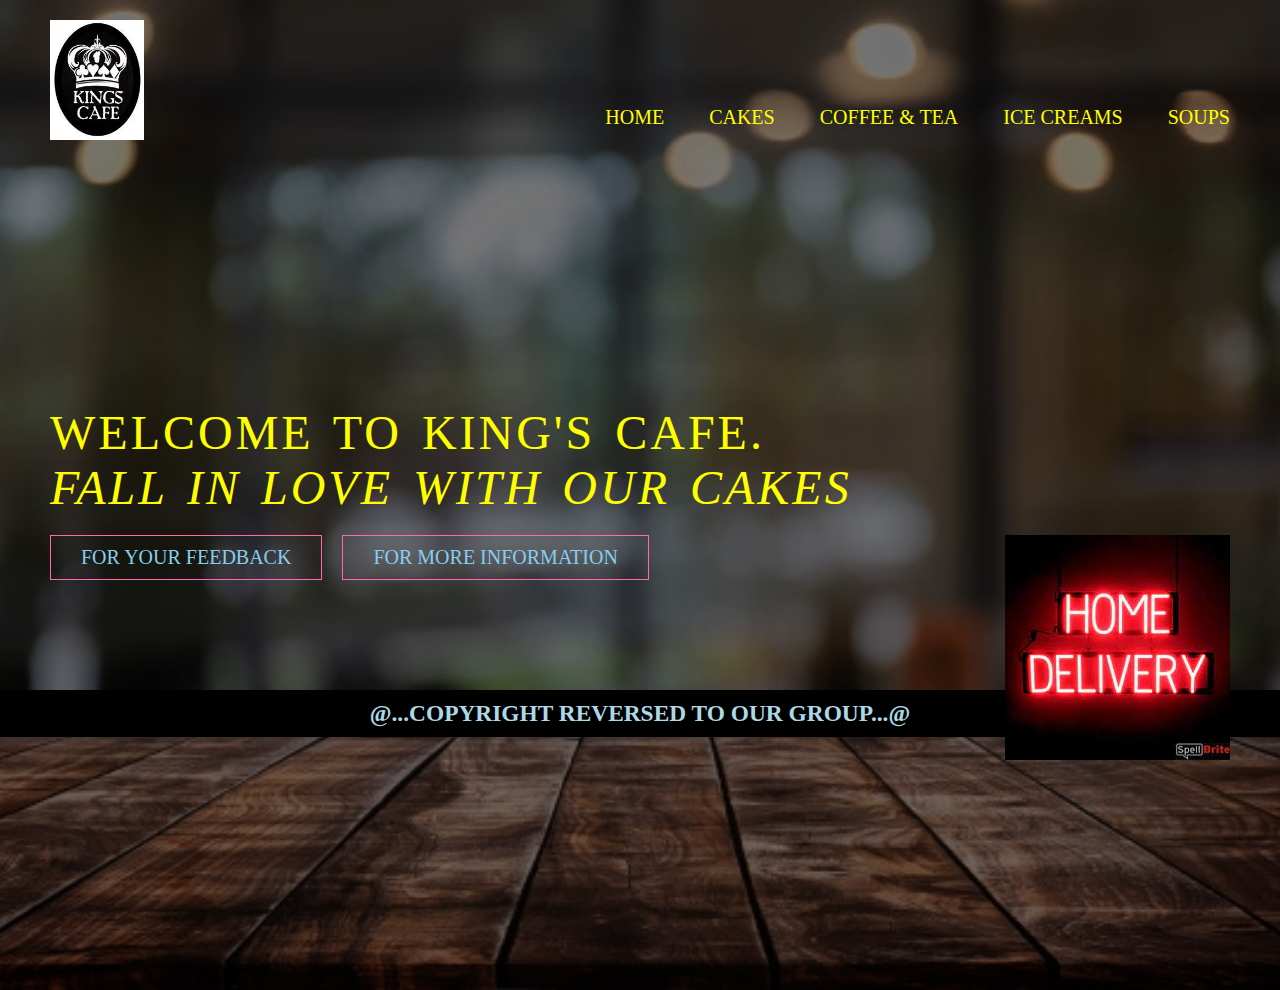
<file: index.html>
<!DOCTYPE html>
<html>
<head>
	
	<title> KING'S CAFE </title>
	<link rel="stylesheet" type="text/css" href="css/style.css">
</head>
<body>

	<header>
		<nav>
			<div class="row clearfix">
				<img src="image/logo.jpg" class="logo"><br><br>


		        	<ul class="main-nav"> 
					<li><a href="#">HOME </a></li>
					<li><a href="cake.html">CAKES </a></li>
					<li><a href="tea.html"> COFFEE & TEA </a></li>
					<li><a href="ice.html"> ICE CREAMs </a></li>
					<li><a href="soup.html">SOUPS  </a></li>
					
				</ul>
				
			</div>
			
		</nav>
		<div class="main-content-header">
			<h1>WELCOME TO <span class="animation">KING'S CAFE</span>.<br>
			<i> Fall in love with our cakes</i> </h1>
			<a href="feedback.html" class="btn btn-full" >FOR YOUR FEEDBACK</a>
			<a href="information.html" class="btn btn-nav">FOR MORE INFORMATION </a>
          <div style="float: right;"><img src="image/orderA.jpg"></div>

          
      </div>
      <div class="footer">
           <h3>@...COPYRIGHT REVERSED TO OUR GROUP...@ </h3>
     </div>
          

     </header>

 </body>
</html>
</file>
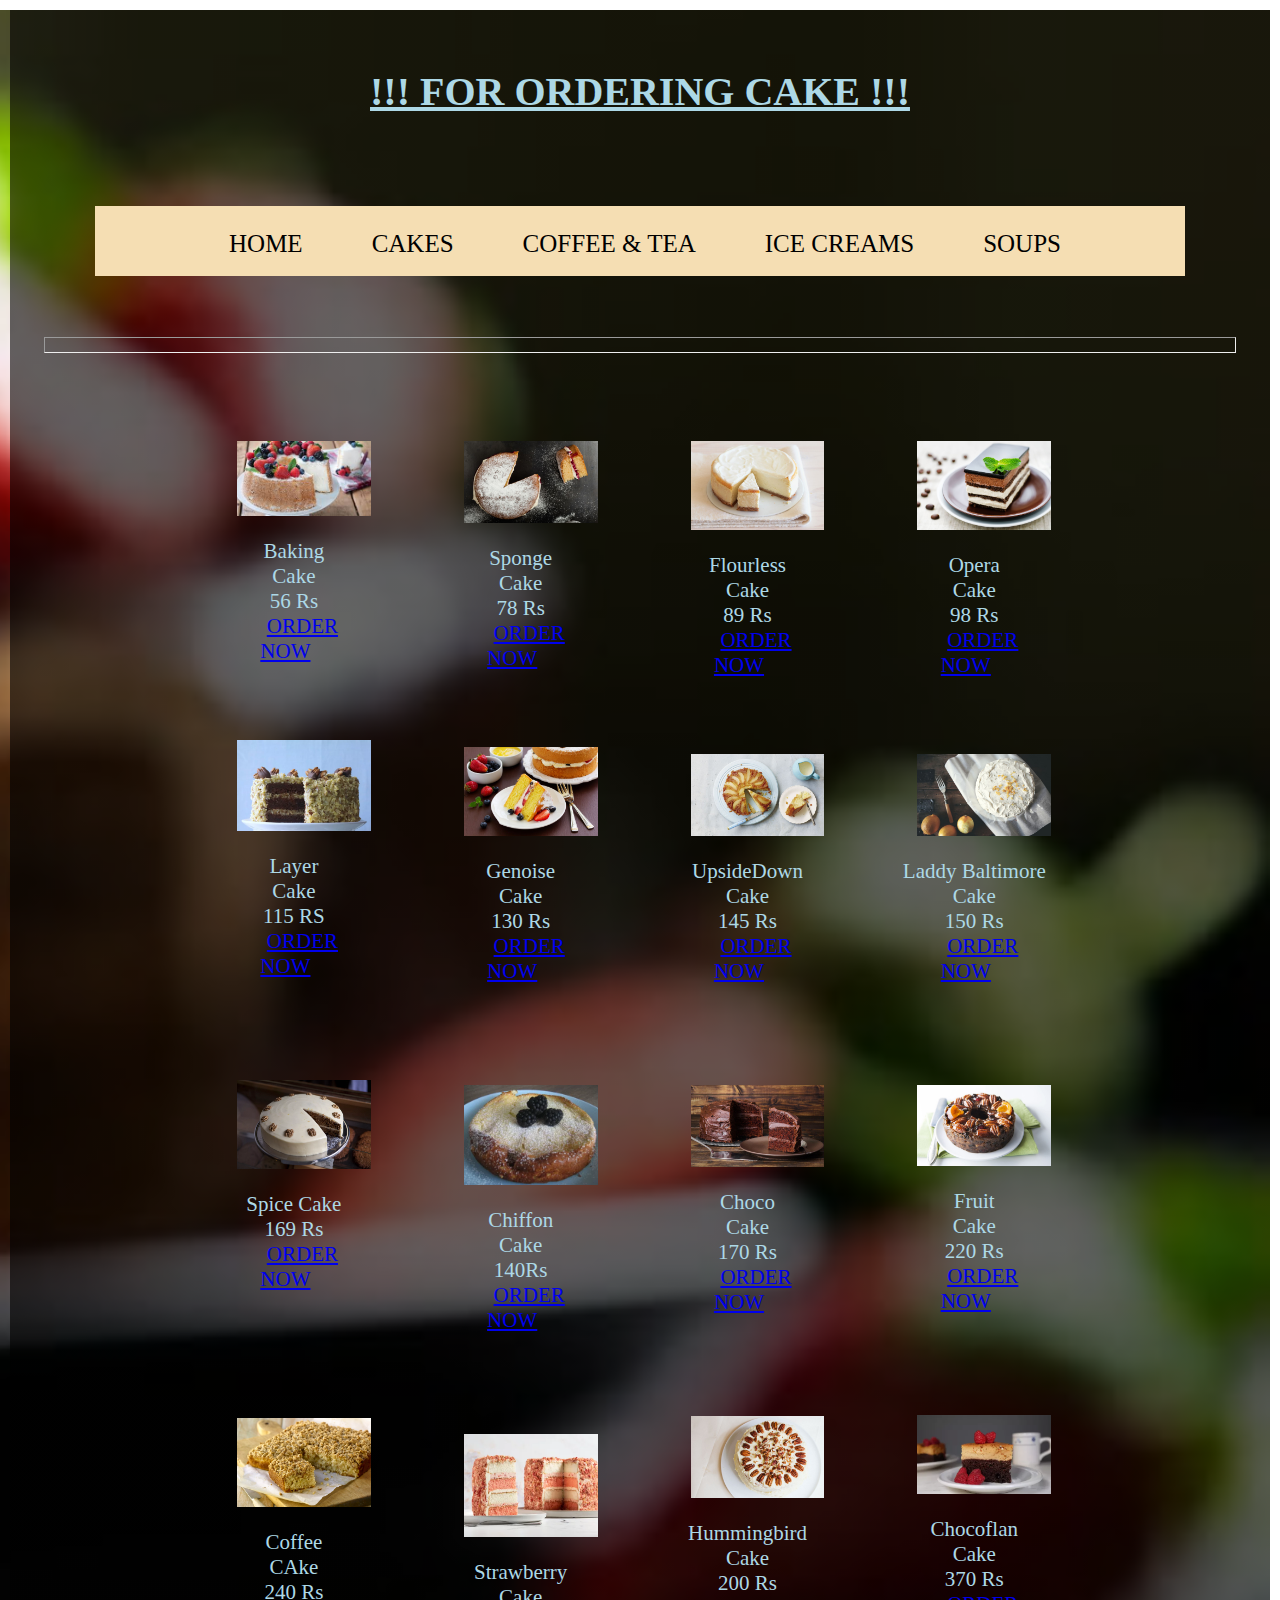
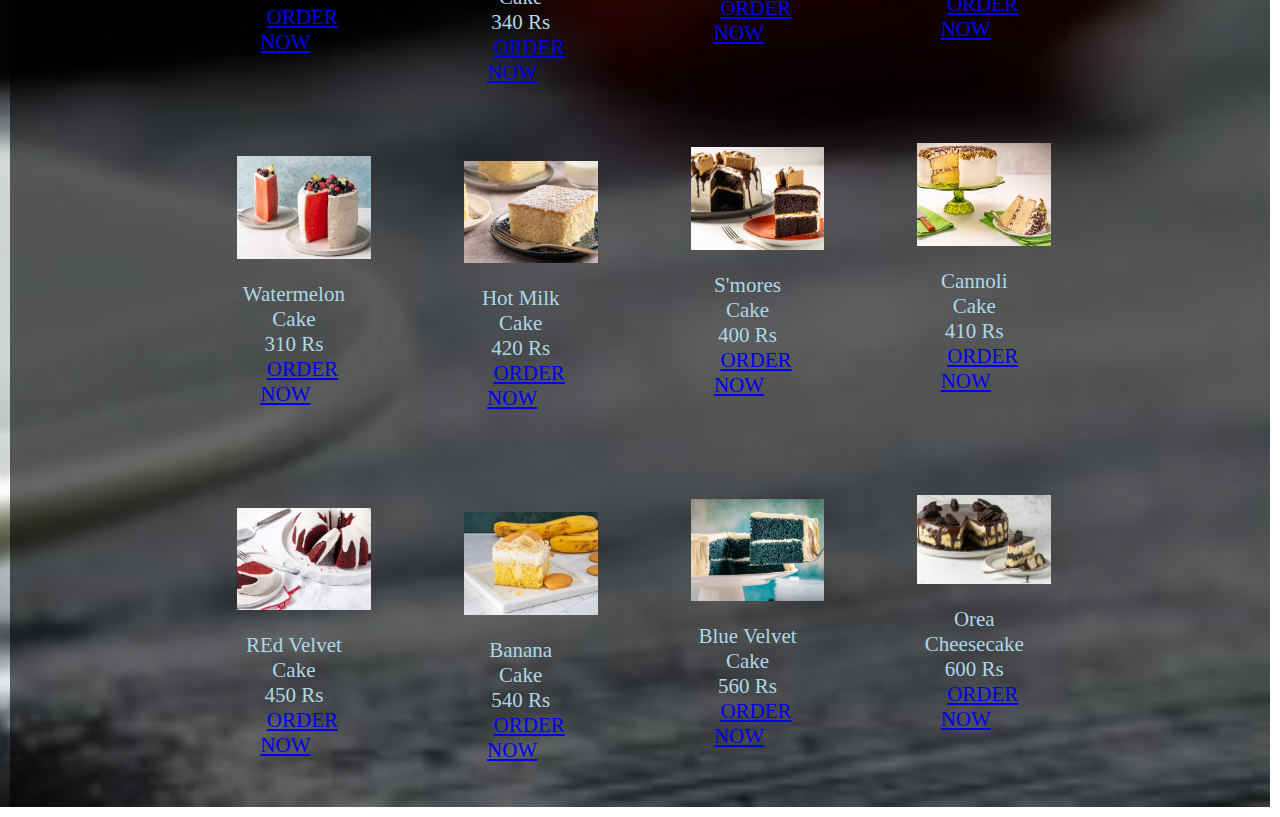
<file: cake.html>
<!DOCTYPE html>
<html>
<head>
	
	<title>CAKES</title>

	<style>

	*{
	margin: 10px;
	padding: 7px;
	box-sizing: border-box;
}

body{
	background-image:linear-gradient(rgba(0,0,0,0.6),rgba(0,0,0,0.6)),url("image/cakebackground.jpg") ;
	background-size: cover;
	background-repeat: no-repeat;
	background-position: right;
	height: auto;
    font-size: 20px;
	overflow-x: hidden;
	font-family: serif ;


}

.row{
	max-width: 1180px;
    margin: 0 auto;
	}



.main-nav{
	float: all;
	margin-top: 50px;
	background-color: wheat;
	height: 70px;
	text-align: center;


}
.main-nav li{
	display: inline-block;
	list-style: none;
	margin-left: 20px;

}

.main-nav li a{
	padding: 1px 0;
	color:black;
	text-decoration: none;
	text-transform: uppercase;
	font-size: 125%;
	font-weight: 100;



}

.main-nav li a:hover{
	border-bottom: 3px solid  red;
	color: black;


}

main{
		margin-left: 120px;
	}
	
	.mainbox{
		font-family: fantasy;
		text-align: center;
		font-size: 21px;
		color: lightblue;
	}

	.box{
		display: block;
		float:left;
		width: 20%;
		padding: 10px;
		padding-left: 15px;
		overflow: hidden;
		border-radius: 7px;


	}

	img{
		width: 100%;
		border-radius: 5px;

	}

	img:hover{
		transform: scale(2,2);
		transition: .3s transform;

	}
	


  </style>
</head>
<body  vlink="yellow"  >
	
	<header >

		
		
		<h1 style="text-align:center; color: lightblue;"><b> <u>  !!!  FOR  ORDERING  CAKE   !!!</u></b></h1>
		
       
     
		
		<nav>
			<div >
				

				<ul class="main-nav">
					<li><a href="index.html">HOME </a></li>
					<li><a href="cake.html">CAKES </a></li>
					<li><a href="tea.html">COFFEE & TEA </a></li>
					<li><a href="ice.html">ICE CREAMs </a></li>
					<li><a href="soup.html">SOUPS  </a></li>
					
				</ul>
				
			</div>
			
	</nav>		
	</header><hr>



	

  
	<main class="mainbox">
		<div style="text-align:center" >
		
		<div class="box">
		<div ><img src="image/cakeA.jpg"> Baking <br>Cake<br>56 Rs<br><a href="form.html">ORDER NOW</a></div><br>
		<div ><img src="image/cakeB.webp"> Layer <br>Cake <br> 115 RS<br><a href="form.html">ORDER NOW</a></div><br><br>
		<div ><img src="image/cakeC.webp"> Spice Cake  <br>169 Rs<br><a href="form.html">ORDER NOW</a></div><br><br><br>
		<div ><img src="image/cakeD.webp"> Coffee<br>CAke <br>240 Rs<br><a href="form.html">ORDER NOW</a></div><br><br>
		<div ><img src="image/cakeQ.webp"> Watermelon <br>Cake  <br>310 Rs<br><a href="form.html">ORDER NOW</a></div><br><br>
		<div ><img src="image/cakeU.webp"> REd Velvet <br>Cake  <br>450 Rs<br><a href="form.html">ORDER NOW</a></div>

		</div>

        <div class="box">
		<div ><img src="image/cakeE.jpg"> Sponge  <br>Cake<br>78 Rs<br><a href="form.html">ORDER NOW</a></div><br>
		<div ><img src="image/cakeF.jpg"> Genoise <br>Cake <br>130 Rs<br><a href="form.html">ORDER NOW</a></div><br><br>
		<div ><img src="image/cakeG.webp"> Chiffon <br>Cake <br>  140Rs<br><a href="form.html">ORDER NOW</a></div><br><br>
		<div ><img src="image/cakeH.webp"> Strawberry<br> Cake <br>340 Rs<br><a href="form.html">ORDER NOW</a></div><br>
		<div ><img src="image/cakeR.webp"> Hot Milk <br>Cake <br>420 Rs<br><a href="form.html">ORDER NOW</a></div><br><br>
		<div ><img src="image/cakeV.webp"> Banana <br>Cake  <br>540 Rs<br><a href="form.html">ORDER NOW</a></div>
		</div>


		<div class="box">
		<div ><img src="image/cakeI.jpg"> Flourless <br>Cake <br>89 Rs<br><a href="form.html">ORDER NOW</a></div><br>
		<div ><img src="image/cakeJ.jpg"> UpsideDown <br>Cake <br>145 Rs<br><a href="form.html">ORDER NOW</a></div><br><br>
		<div ><img src="image/cakeK.jpg"> Choco<br> Cake <br>170 Rs<br><a href="form.html">ORDER NOW</a></div><br><br>
		<div ><img src="image/cakeL.jpg"> Hummingbird<br> Cake <br>200 Rs<br><a href="form.html">ORDER NOW</a></div><br><br>
		<div ><img src="image/cakeS.webp"> S'mores <br>Cake <br>400 Rs<br><a href="form.html">ORDER NOW</a></div><br><br>
		<div ><img src="image/cakeW.webp"> Blue Velvet <br>Cake <br>560 Rs<br><a href="form.html">ORDER NOW</a></div>
		</div>


		<div class="box">
		<div ><img src="image/cakeM.jpg"> Opera<br> Cake <br>98 Rs<br><a href="form.html">ORDER NOW</a></div><br>
		<div ><img src="image/cakeN.jpg"> Laddy Baltimore<br> Cake <br>150 Rs<br><a href="form.html">ORDER NOW</a></div><br><br>
		<div ><img src="image/cakeO.jpg"> Fruit<br> Cake <br>220 Rs<br><a href="form.html">ORDER NOW</a></div><br><br>
		<div ><img src="image/cakeP.webp"> Chocoflan <br>Cake <br>370 Rs<br><a href="form.html">ORDER NOW</a></div><br><br>
		<div ><img src="image/cakeT.webp"> Cannoli <br>Cake <br>410 Rs<br><a href="form.html">ORDER NOW</a></div><br><br>
		<div ><img src="image/cakeX.webp"> Orea <br>Cheesecake <br>600 Rs<br><a href="form.html">ORDER NOW</a></div>


		</div>
	</main>
  


</body>
</html>
</file>
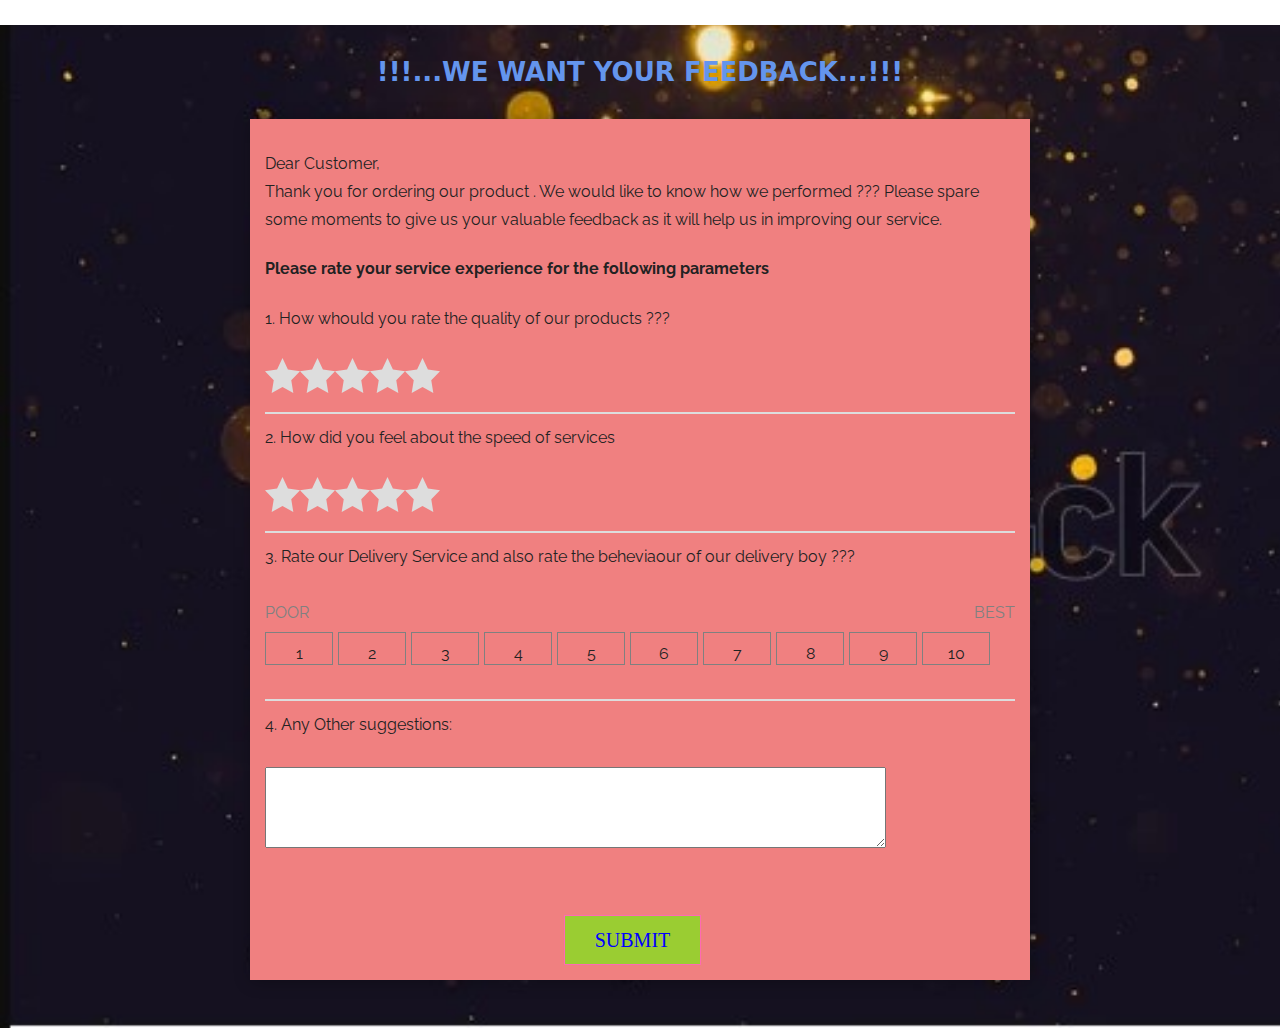
<file: feedback.html>
<!DOCTYPE html>
<html lang="en">
<head>
    <meta charset="UTF-8" />
    <meta http-equiv="X-UA-Compatible" content="IE=edge,chrome=1"> 
    <title>Feedback Form  </title>

    <meta name="author" content="Codeconvey" />
    
    <link rel="stylesheet" href="css/style2.css">
    <!--Only for demo purpose - no need to add.-->
    <link rel="stylesheet" href="css/demo.css" />
	
</head>
<body style="background-image: url(image/feed.jpg); background-repeat: no-repeat; background-size: cover;">
		
<div class="ScriptTop">
    <div class="rt-container">
        <div class="col-rt-4" id="float-right">
 
         
            
        </div>
       
    </div>
</div>

<header class="ScriptHeader">
    <div class="rt-container">
    	<div class="col-rt-12">
        	<div class="rt-heading">
            	<h1 style="color:cornflowerblue;">!!!...WE WANT YOUR FEEDBACK...!!! </h1>
              
            </div>
        </div>
    </div>
</header>

<section>
    <div class="rt-container">
          <div class="col-rt-12">
              <div class="Scriptcontent">
              
       
<div class="feedback">
<p>Dear Customer,<br>
Thank you for ordering our product . We would like to know how we performed ??? Please spare some moments to give us your valuable feedback as it will help us in improving our service.</p>

<h4>Please rate your service experience for the following parameters</h4>

<form method="post" action="#action-url">
<label>1. How whould you rate the quality of our products ???</label><br>
  
<span class="star-rating">
  <input type="radio" name="rating1" value="1"><i></i>
  <input type="radio" name="rating1" value="2"><i></i>
  <input type="radio" name="rating1" value="3"><i></i>
  <input type="radio" name="rating1" value="4"><i></i>
  <input type="radio" name="rating1" value="5"><i></i>
</span>

  <div class="clear"></div> 
  <hr class="survey-hr">
<label>2. How did you feel about the speed of services </label><br>
<span class="star-rating">
  <input type="radio" name="rating2" value="1"><i></i>
  <input type="radio" name="rating2" value="2"><i></i>
  <input type="radio" name="rating2" value="3"><i></i>
  <input type="radio" name="rating2" value="4"><i></i>
  <input type="radio" name="rating2" value="5"><i></i>
</span>


  <div class="clear"></div> 
  <hr class="survey-hr">
<label>3. Rate our Delivery Service and also rate the beheviaour of our delivery boy ???</label><br><br/>
  <div style="color:grey">
    <span style="float:left">
     POOR
    </span>
    <span style="float:right">
      BEST
    </span>
    
  </div>
<span class="scale-rating">
  <label value="1">
  <input type="radio" name="rating" >
  <label style="width:100%;"></label>
  </label>
  <label value="2">
  <input type="radio" name="rating" >
  <label style="width:100%;"></label>
  </label>
  <label value="3">
  <input type="radio" name="rating">
  <label style="width:100%;"></label>
  </label>
  <label value="4">
  <input type="radio" name="rating">
  <label style="width:100%;"></label>
  </label>
  <label value="5">
  <input type="radio" name="rating">
  <label style="width:100%;"></label>
  </label>
  <label value="6">
  <input type="radio" name="rating">
  <label style="width:100%;"></label>
  </label>
  <label value="7">
  <input type="radio" name="rating">
  <label style="width:100%;"></label>
  </label>
  <label value="8">
  <input type="radio" name="rating">
  <label style="width:100%;"></label>
  </label>
  <label value="9">
  <input type="radio" name="rating">
  <label style="width:100%;"></label>
  </label>
  <label value="10">
  <input type="radio" name="rating" value="10">
  <label style="width:100%;"></label>
  </label>
</span>

  <div class="clear"></div> 
  <hr class="survey-hr"> 
<label for="m_31xsSqdySBNooowKkSVvELfJhCm3ynctTt">4. Any Other suggestions:</label><br/><br/>
<textarea cols="75" name="commentText" rows="5" style="height: 100%"></textarea><br>
<br>
 	<div align="center" >
		<a href="image/feedA.jpg" class="btn btn-full"> SUBMIT  </a>
	</div>
</form>
                  </div>
           
    		</div>
		</div>
    </div>
</section>
     


 
	</body>
</html>
</file>
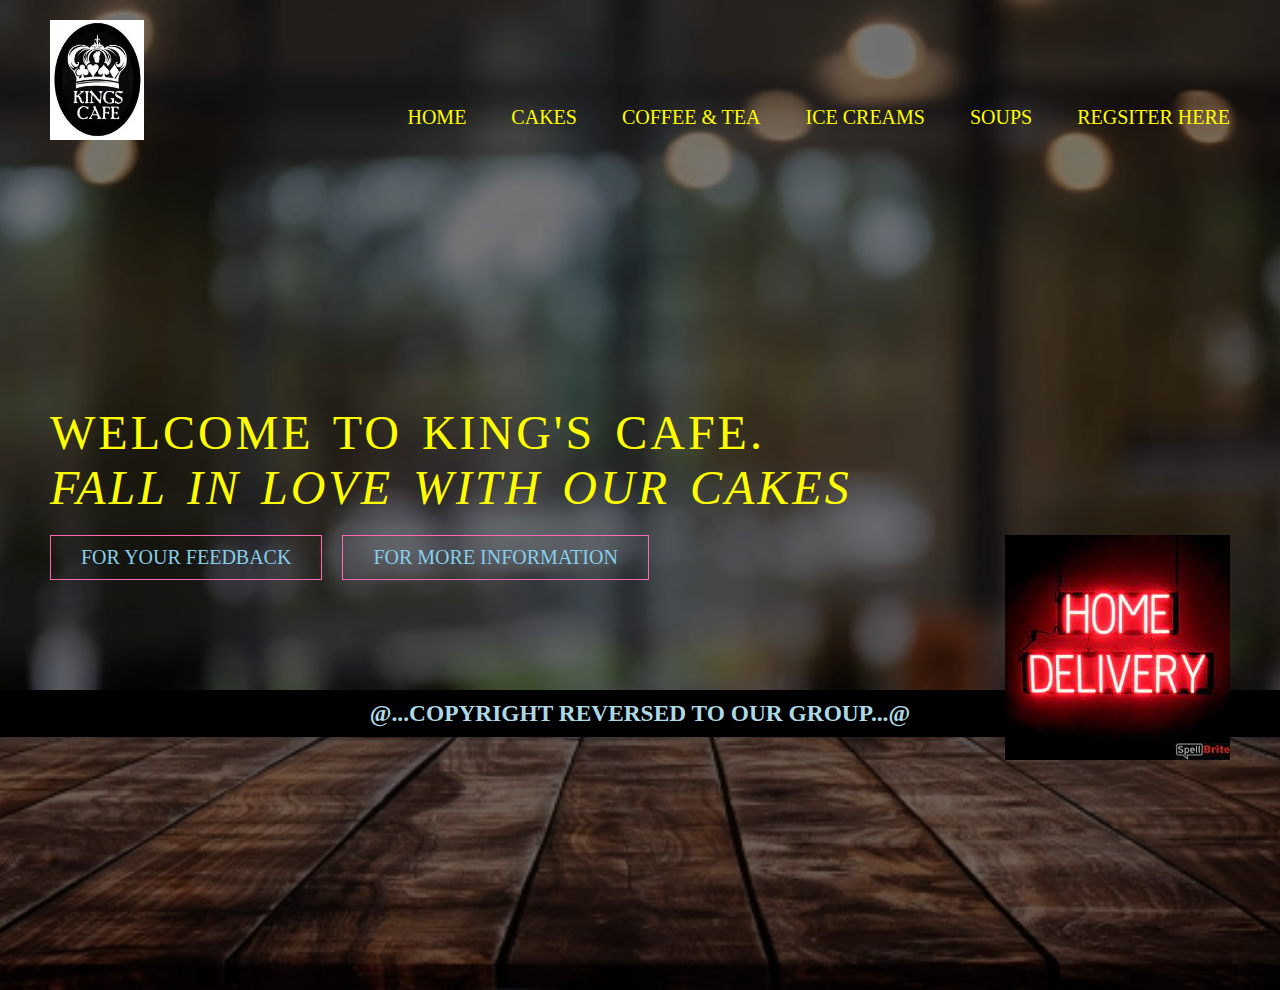
<file: home.html>
<!DOCTYPE html>
<html>
<head>
	
	<title> KING'S CAFE </title>
	<link rel="stylesheet" type="text/css" href="css/style.css">
</head>
<body>

	<header>
		<nav>
			<div class="row clearfix">
				<img src="image/logo.jpg" class="logo"><br><br>


		        	<ul class="main-nav"> 
					<li><a href="#">HOME </a></li>
					<li><a href="cake.html">CAKES </a></li>
					<li><a href="tea.html"> COFFEE & TEA </a></li>
					<li><a href="ice.html"> ICE CREAMs </a></li>
					<li><a href="soup.html">SOUPS  </a></li>
					<li><a href="Register.html"><span class="animation">Regsiter Here</span><br></a></li>
				</ul>
				
			</div>
			
		</nav>
		<div class="main-content-header">
			<h1>WELCOME TO <span class="animation">KING'S CAFE</span>.<br>
			<i> Fall in love with our cakes</i> </h1>
			<a href="feedback.html" class="btn btn-full" >FOR YOUR FEEDBACK</a>
			<a href="information.html" class="btn btn-nav">FOR MORE INFORMATION </a>
          <div style="float: right;"><img src="image/orderA.jpg"></div>

          
      </div>
      <div class="footer">
           <h3>@...COPYRIGHT REVERSED TO OUR GROUP...@ </h3>
     </div>
          

     </header>

 </body>
</html>
</file>
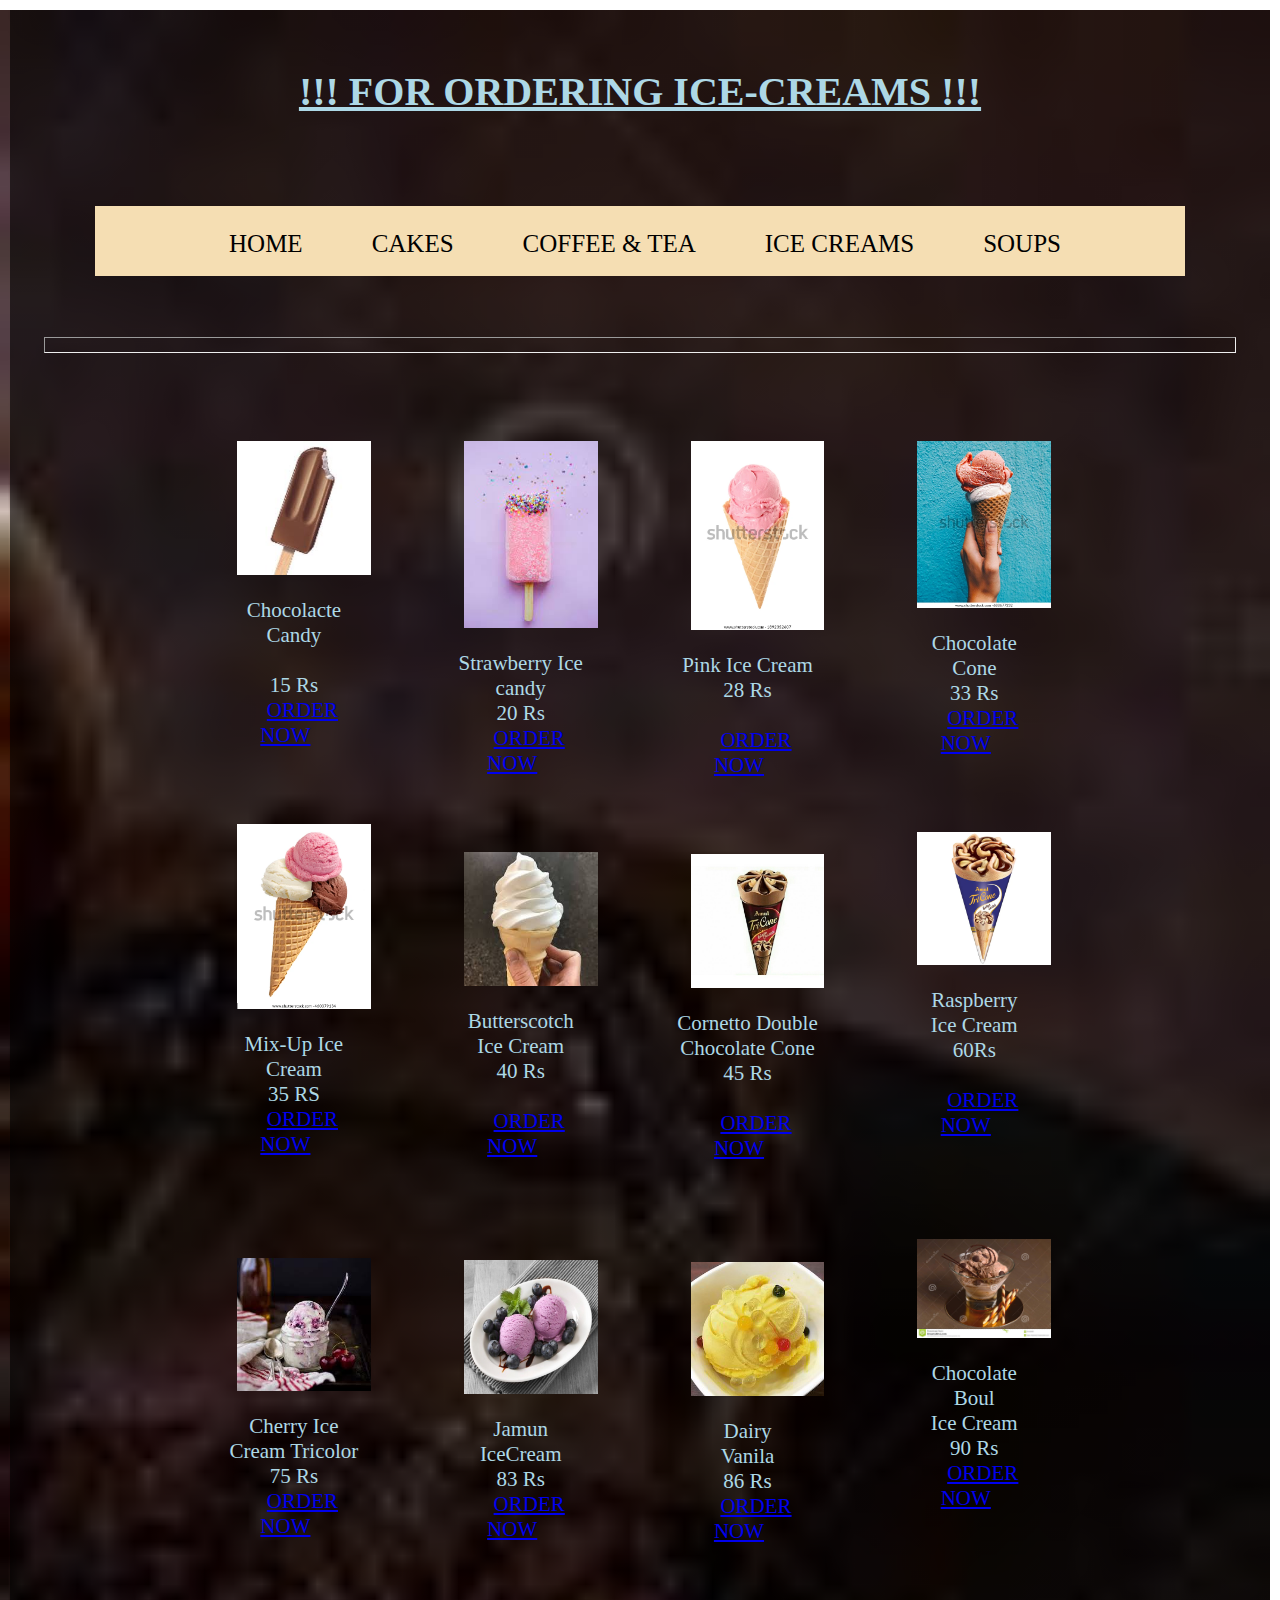
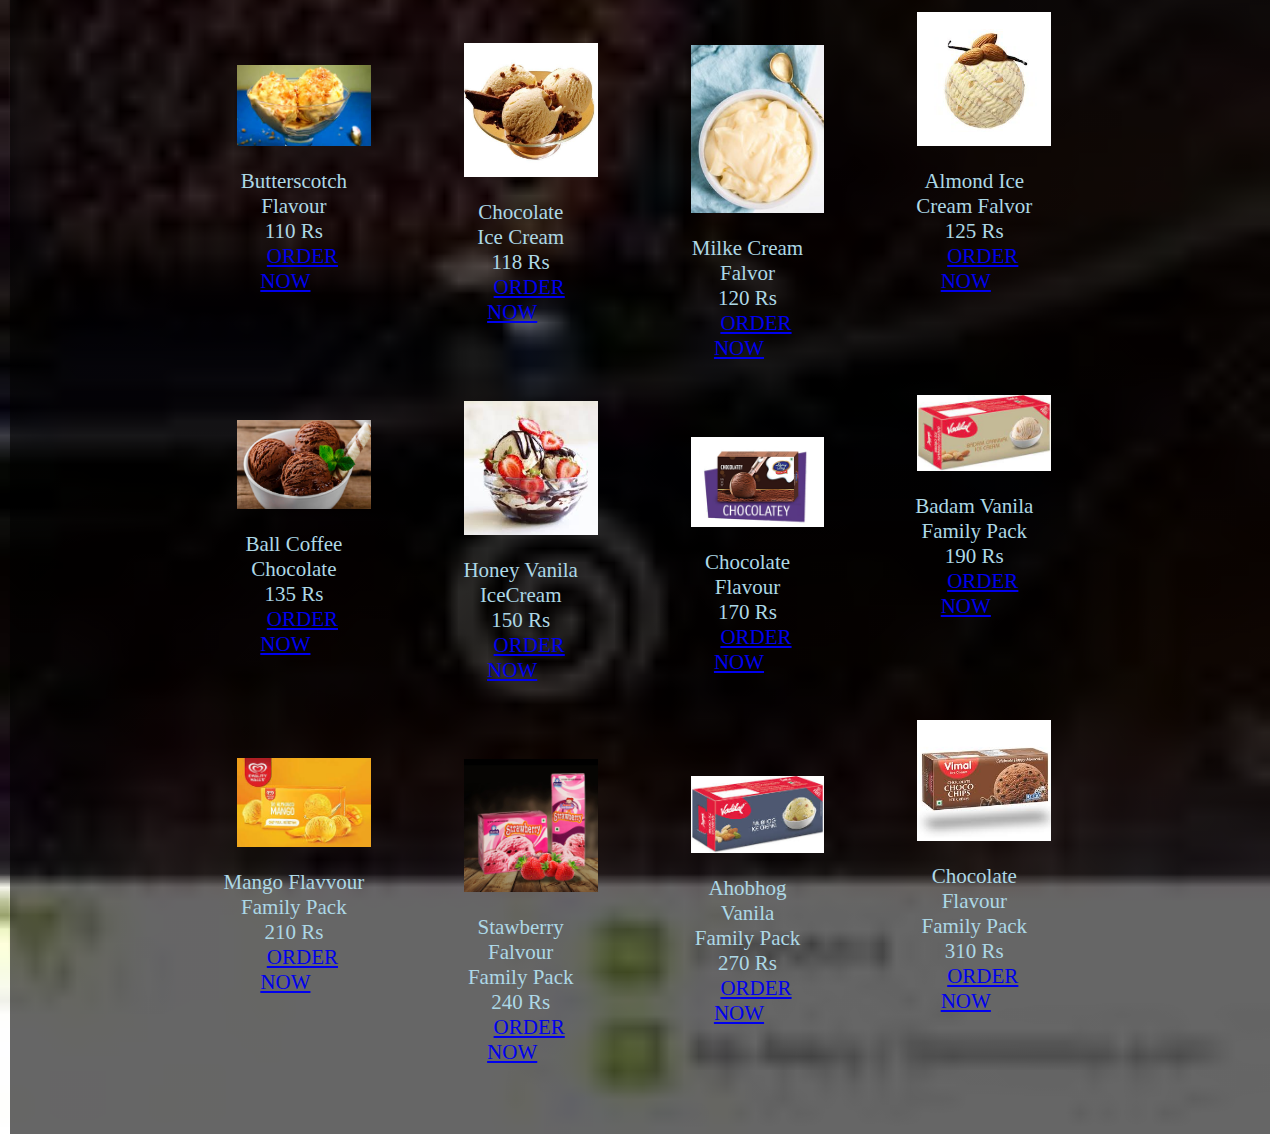
<file: ice.html>
<!DOCTYPE html>
<html>
<head>
	
	<title>ICE CREAMS </title>

	<style>

	*{
	margin: 10px;
	padding: 7px;
	box-sizing: border-box;
}

body{
	background-image:linear-gradient(rgba(0,0,0,0.6),rgba(0,0,0,0.6)),url("image/icebackground.jpg") ;
	background-size: cover;
	background-repeat: no-repeat;
	background-position: right;
	height: auto;
    font-size: 20px;
	overflow-x: hidden;
	font-family: serif ;


}

.row{
	max-width: 1180px;
    margin: 0 auto;
	}



.main-nav{
	float: all;
	margin-top: 50px;
	background-color: wheat;
	height: 70px;
	text-align: center;


}
.main-nav li{
	display: inline-block;
	list-style: none;
	margin-left: 20px;

}

.main-nav li a{
	padding: 1px 0;
	color:black;
	text-decoration: none;
	text-transform: uppercase;
	font-size: 125%;
	font-weight: 100;



}

.main-nav li a:hover{
	border-bottom: 3px solid  red;
	color: black;


}

main{
		margin-left: 120px;
	}
	
	.mainbox{
		font-family: fantasy;
		text-align: center;
		font-size: 21px;
		color: lightblue;
	}

	.box{
		display: block;
		float:left;
		width: 20%;
		padding: 10px;
		padding-left: 15px;
		overflow: hidden;
		border-radius: 7px;


	}

	img{
		width: 100%;
		border-radius: 5px;

	}

	img:hover{
		transform: scale(2,2);
		transition: .3s transform;

	}
	


  </style>
</head>
<body  vlink="yellow"  >
	<header>
		<h1 style="text-align:center; color: lightblue;"><b> <u>  !!!  FOR  ORDERING  ICE-CREAMS   !!!</u></b></h1>

		<nav>
			<div >
				

				<ul class="main-nav">
					<li><a href="index.html">HOME </a></li>
					<li><a href="cake.html">CAKES </a></li>
					<li><a href="tea.html">COFFEE & TEA </a></li>
					<li><a href="ice.html">ICE CREAMs </a></li>
					<li><a href="soup.html">SOUPS  </a></li>
					
				</ul>
				
			</div>
			
	</nav>		
	</header><hr>

	


	<main class="mainbox">
		<div style="text-align:center" >
		
		<div class="box">
		<div ><img src="image/iceH.jpg"> Chocolacte <br>Candy<br><br>15 Rs<br><a href="form.html">ORDER NOW</a></div><br>
		<div ><img src="image/iceC.webp"> Mix-Up Ice Cream<br>35 RS<br><a href="form.html">ORDER NOW</a></div><br><br>
		<div ><img src="image/iceG.jpg"> Cherry Ice Cream Tricolor <br>75 Rs<br><a href="form.html">ORDER NOW</a></div><br><br><br>
		<div ><img src="image/iceQ.jpg"> Butterscotch Flavour <br>110 Rs<br><a href="form.html">ORDER NOW</a></div><br><br><br>
		<div ><img src="image/iceO.jpg"> Ball Coffee Chocolate <br>135 Rs<br><a href="form.html">ORDER NOW</a></div><br><br>
		<div ><img src="image/iceX.jpg"> Mango Flavvour<br>Family Pack <br>210 Rs<br><a href="form.html">ORDER NOW</a></div><br>

		</div>

        <div class="box">
		<div ><img src="image/iceI.jpg"> Strawberry Ice candy<br>20 Rs<br><a href="form.html">ORDER NOW</a></div><br>
		<div ><img src="image/iceF.jpg"> Butterscotch<br> Ice Cream <br>40 Rs<br><br><a href="form.html">ORDER NOW</a></div><br><br>
	    <div ><img src="image/iceJ.jpg"> Jamun <br>IceCream <br>83 Rs<br><a href="form.html">ORDER NOW</a></div><br><br>
		<div ><img src="image/iceK.jpg"> Chocolate<br> Ice Cream <br>118 Rs<br><a href="form.html">ORDER NOW</a></div><br>
		<div ><img src="image/iceP.jpg"> Honey Vanila IceCream<br>150 Rs<br><a href="form.html">ORDER NOW</a></div><br>
	    <div ><img src="image/iceU.jpg"> Stawberry Falvour<br>Family Pack<br>240 Rs<br><a href="form.html">ORDER NOW</a></div><br>
		</div>


		<div class="box">
		<div ><img src="image/iceA.webp"> Pink Ice Cream <br>28 Rs<br><br><a href="form.html">ORDER NOW</a></div><br>
		<div ><img src="image/iceE.jpg">  Cornetto Double Chocolate Cone <br>45 Rs<br><br><a href="form.html">ORDER NOW</a></div><br><br>
		<div ><img src="image/iceN.jpg"> Dairy<br> Vanila <br>86 Rs<br><a href="form.html">ORDER NOW</a></div><br><br>
		<div ><img src="image/iceM.jpg"> Milke Cream Falvor <br>120 Rs<br><a href="form.html">ORDER NOW</a></div><br>
		<div ><img src="image/iceS.png"> Chocolate Flavour <br>170 Rs<br><a href="form.html">ORDER NOW</a></div><br><br>
		<div ><img src="image/iceV.jpg"> Ahobhog<br>Vanila<br>Family Pack<br>270 Rs<br><a href="form.html">ORDER NOW</a></div><br><br>
		</div>


		<div class="box">
		<div ><img src="image/iceB.webp"> Chocolate <br>Cone <br>33 Rs<br><a href="form.html">ORDER NOW</a></div><br>
		<div ><img src="image/iceD.webp"> Raspberry <br>Ice Cream<br>60Rs<br><br><a href="form.html">ORDER NOW</a></div><br><br>
		<div ><img src="image/iceR.jpg"> Chocolate <br>Boul <br>Ice Cream <br>90 Rs<br><a href="form.html">ORDER NOW</a></div><br><br>
		<div ><img src="image/iceL.jpg"> Almond Ice Cream Falvor<br>125 Rs<br><a href="form.html">ORDER NOW</a></div><br><br>
		<div ><img src="image/iceT.jpg"> Badam Vanila <br>Family Pack<br>190 Rs<br><a href="form.html">ORDER NOW</a></div><br><br>
		<div ><img src="image/iceW.jpg"> Chocolate Flavour<br>Family Pack  <br>310 Rs<br><a href="form.html">ORDER NOW</a></div><br><br>


		</div>
	</main>



</body>
</html>
</file>
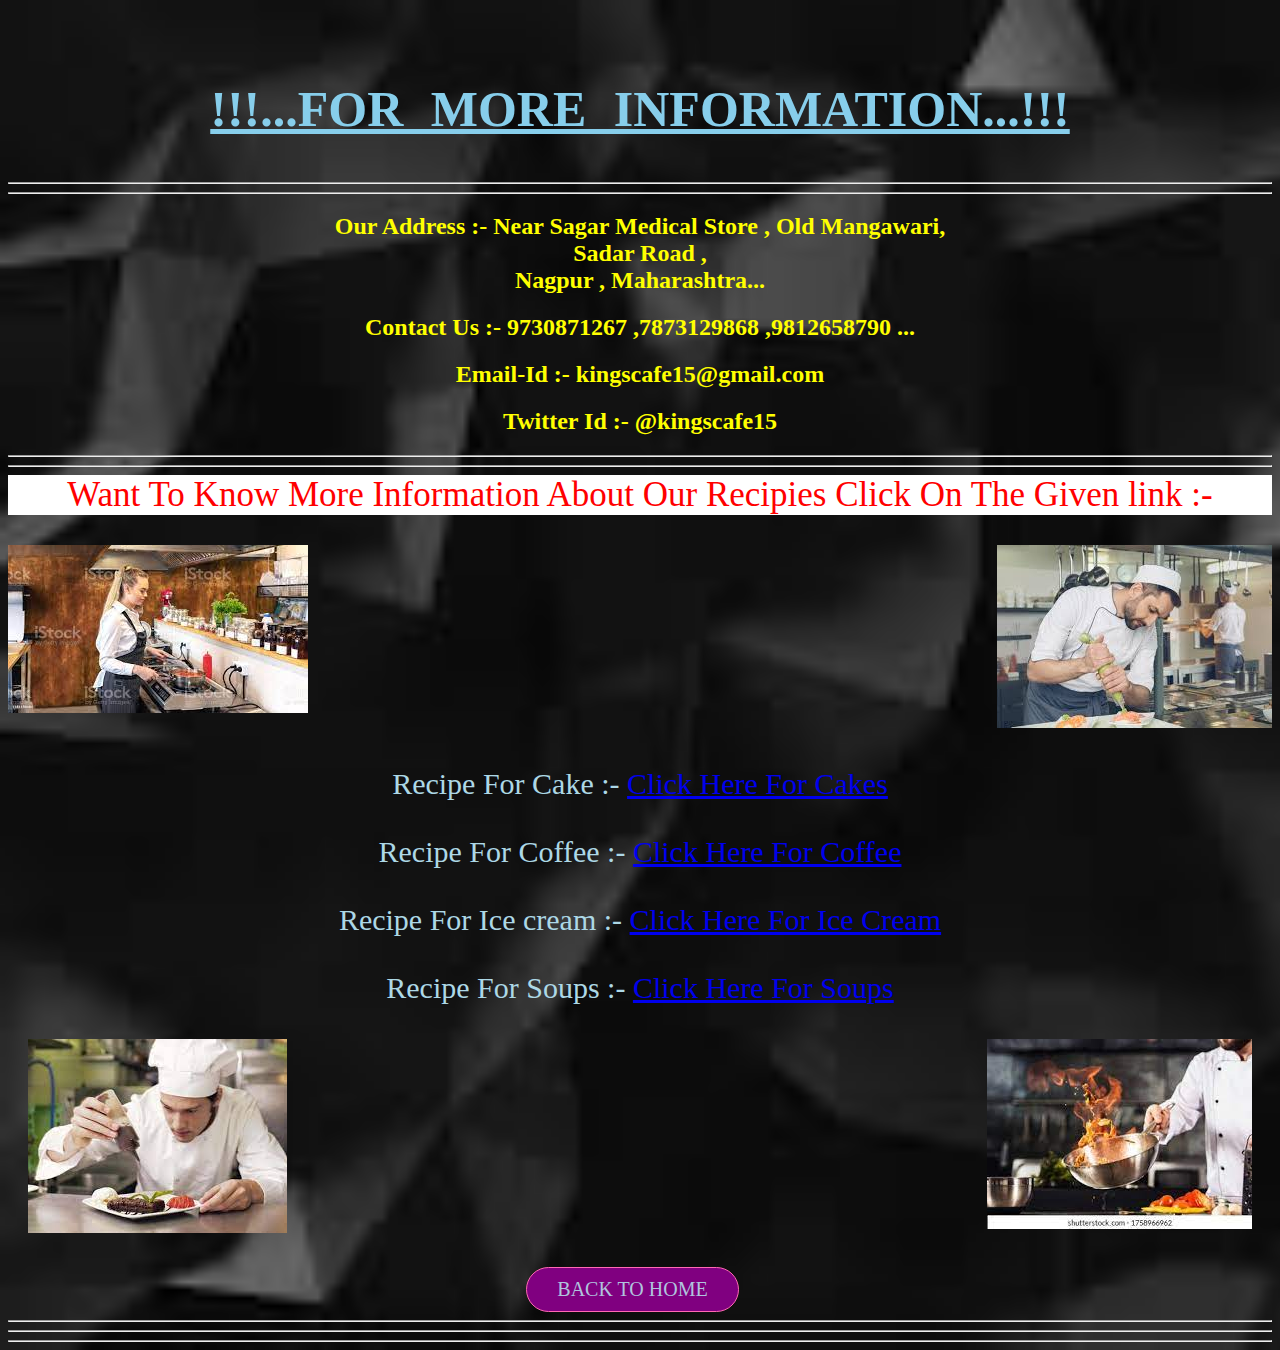
<file: information.html>
<!DOCTYPE html>
<html>
<head>
	
	<title>More Information </title>
	<style >
		
		body{
			background-image: url(image/informationbackground.jpg);
			background-size: cover;
			background-repeat: no-repeat;
		}
		h1{
			text-align: center;
			color: skyblue;
			font-size: 50px;
			padding: 10px;
			margin-top: 70px;
			word-spacing: 15px;
		}
		h2{
			color: yellow;
			text-align: center;
           } 

           .recipie{
           	font-size: 35px;
           	font-family: cursive;
           	color: red;
           	text-align: center;
           	background-color: white;
           }
           .link1{
           	text-align: center;
           	font-size: 30px;
           	color: lightblue;
           	margin-top: 50px;
           }
           .btn{
      	    display: inline-block;
 	         margin-top: 30px;
	         padding: 10px 30px;
	         font-weight: lighter;
	         text-decoration: none;
	         text-transform: uppercase;
            border-radius: 200px;
	         transition: background-color 0.2s, border 0.2s,color 0.2;
        }

         .btn-full{
	        background-color: purple;
	        color: lightsteelblue;
	        margin-right: 15px;
	        border: 1px solid hotpink;
	        font-size: 20px;
	       font-family: fantasy;
           }

           .btn-full:hover{
	              background-color: red;
                    }

          .image1{
          	margin-top: 30px;

            }



</style>
</head>
<body vlink="orange">
     <h1><u>!!!...FOR MORE INFORMATION...!!!</u> </h1><hr><hr>
     <h2>Our Address :- Near Sagar Medical Store ,  Old Mangawari,<br> Sadar Road  ,<br> Nagpur , Maharashtra... </h2>
     <h2>Contact Us :- 9730871267 ,7873129868 ,9812658790 ...</h2>
     <h2>Email-Id :- kingscafe15@gmail.com </h2>
     <h2>Twitter Id :- @kingscafe15</h2><hr><hr>

     <div class="main">

     	<div class="recipie">Want To Know More Information About Our Recipies Click On The Given link :- </div>
     	<div class="image1">

     		<img src="image/cookB.jpg">
     		<img src="image/cookD.jpg" style="float:right;">

     	</div>
    </div>
     	


     	<div class="link1">

     		Recipe For Cake  :- <a href="https://www.bhg.com/recipes/how-to/bake/how-to-make-a-cake/">Click Here For Cakes </a><br><br>
     		Recipe For Coffee  :- <a href="https://www.eatingwell.com/article/41595/9-rules-for-how-to-make-a-perfect-cup-of-coffee/">Click Here For Coffee </a><br><br>
     		Recipe For Ice cream  :- <a href="https://www.milkmaid.in/ice-creams-recipes?utm_source=google&utm_medium=cpc&utm_campaign=OwnedDesserts_Owned%7cOct%2720_NA&utm_term=Owned%7cBroad-IceCreamrecipe&utm_content=eta&gclid=CjwKCAjwmqKJBhAWEiwAMvGt6HbkBOf6_TTxjkFMc7phg0QAEjR-XVZTrrxgMpaxQw91aDE9vh9UUhoC-wkQAvD_BwE&gclsrc=aw.ds">Click Here For Ice Cream </a><br><br>
     		Recipe For Soups  :- <a href="https://www.inspiredtaste.net/37646/vegetable-soup-recipe/">Click Here For Soups </a><br><br>
     	</div>

     	<img src="image/cookE.jpg" style="margin-left: 20px;">
     	<img src="image/cookF.jpg"style="float:right; margin-right: 20px;">

     	


     	<div align="center" >
		<a href="index.html" class="btn btn-full">BACK TO HOME </a><hr><hr><hr>
	     </div>

     </div>

</body>
</html>
</file>
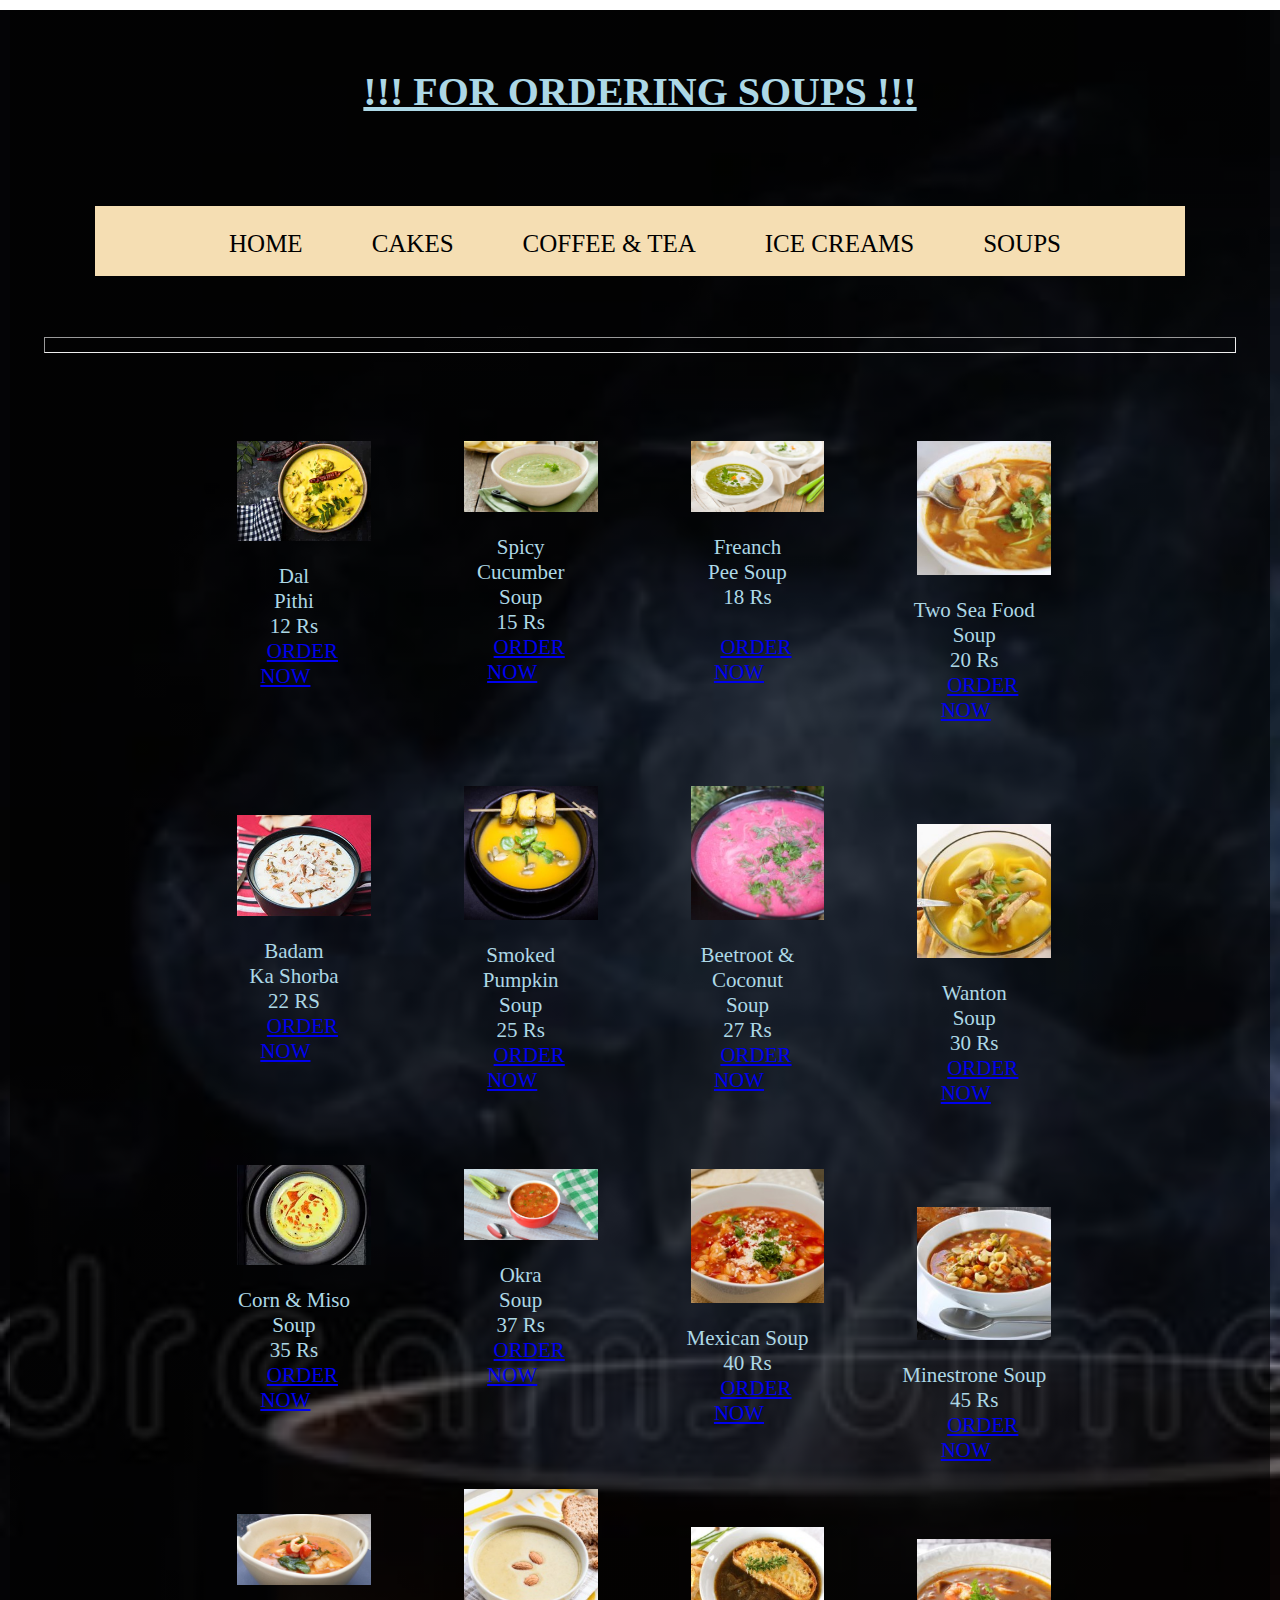
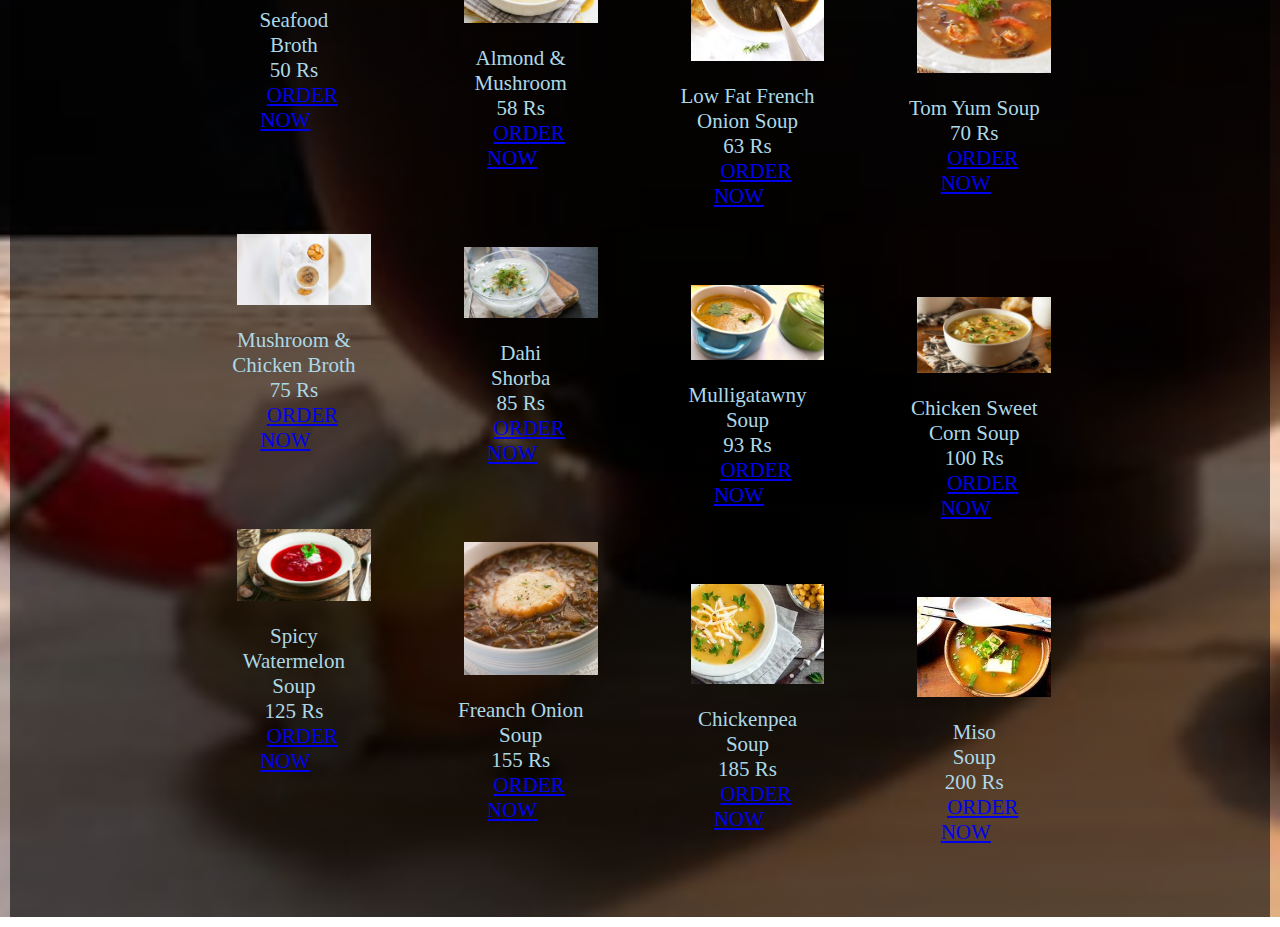
<file: soup.html>
<!DOCTYPE html>
<html>
<head>
	
	<title>For Soups  </title>

	<style>

	*{
	margin: 10px;
	padding: 7px;
	box-sizing: border-box;
}

body{
	background-image:linear-gradient(rgba(0,0,0,0.6),rgba(0,0,0,0.6)),url("image/soupbackground.jpg") ;
	background-size: cover;
	background-repeat: no-repeat;
	background-position: center;
	height: auto;
    font-size: 20px;
	overflow-x: hidden;
	font-family: serif ;


}

.row{
	max-width: 1180px;
    margin: 0 auto;
	}



.main-nav{
	float: all;
	margin-top: 50px;
	background-color: wheat;
	height: 70px;
	text-align: center;


}
.main-nav li{
	display: inline-block;
	list-style: none;
	margin-left: 20px;

}

.main-nav li a{
	padding: 1px 0;
	color:black;
	text-decoration: none;
	text-transform: uppercase;
	font-size: 125%;
	font-weight: 100;



}

.main-nav li a:hover{
	border-bottom: 3px solid  red;
	color: black;


}

main{
		margin-left: 120px;
	}
	
	.mainbox{
		font-family: fantasy;
		text-align: center;
		font-size: 21px;
		color: lightblue;
	}

	.box{
		display: block;
		float:left;
		width: 20%;
		padding: 10px;
		padding-left: 15px;
		overflow: hidden;
		border-radius: 7px;


	}

	img{
		width: 100%;
		border-radius: 5px;

	}

	img:hover{
		transform: scale(2,2);
		transition: .3s transform;

	}
	


  </style>
</head>
<body  vlink="yellow"  >
	<header>
		<h1 style="text-align:center; color: lightblue;"><b> <u>  !!!  FOR  ORDERING  SOUPS    !!!</u></b></h1>

		<nav>
			<div >
				

				<ul class="main-nav">
					<li><a href="index.html">HOME </a></li>
					<li><a href="cake.html">CAKES </a></li>
					<li><a href="tea.html">COFFEE & TEA </a></li>
					<li><a href="ice.html">ICE CREAMs </a></li>
					<li><a href="soup.html">SOUPS  </a></li>
					
				</ul>
				
			</div>
			
	</nav>		
	</header><hr>

	


	<main class="mainbox">
		<div style="text-align:center" >
		
		<div class="box">
		<div ><img src="image/soupA.jpg"> Dal <br>Pithi <br>12 Rs<br><a href="form.html">ORDER NOW</a></div><br><br><br>
		<div ><img src="image/soupB.jpg"> Badam<br> Ka Shorba <br>22 RS<br><a href="form.html">ORDER NOW</a></div><br><br>
		<div ><img src="image/soupC.jpg"> Corn & Miso Soup  <br>35 Rs<br><a href="form.html">ORDER NOW</a></div><br><br>
		<div ><img src="image/soupD.jpg"> Seafood <br>Broth <br>50 Rs<br><a href="form.html">ORDER NOW</a></div><br><br>
		<div ><img src="image/soupE.jpg"> Mushroom & Chicken Broth <br>75 Rs<br><a href="form.html">ORDER NOW</a></div><br>
		<div ><img src="image/soupF.jpg"> Spicy <br>Watermelon <br>Soup <br>125 Rs<br><a href="form.html">ORDER NOW</a></div><br>

		</div>

        <div class="box">
		<div ><img src="image/soupG.jpg"> Spicy <br>Cucumber<br> Soup<br>15 Rs<br><a href="form.html">ORDER NOW</a></div><br><br>
		<div ><img src="image/soupH.jpg"> Smoked Pumpkin<br> Soup <br>25 Rs <br><a href="form.html">ORDER NOW</a></div><br>
	    <div ><img src="image/soupI.jpg"> <br>Okra<br> Soup <br>37 Rs<br><a href="form.html">ORDER NOW</a></div><br><br>
		<div ><img src="image/soupJ.jpg"> Almond & Mushroom <br>58 Rs<br><a href="form.html">ORDER NOW</a></div><br>
		<div ><img src="image/soupK.jpg"> Dahi<br> Shorba <br>85 Rs<br><a href="form.html">ORDER NOW</a></div><br>
	    <div ><img src="image/soupL.jpg"> Freanch Onion Soup <br>155 Rs<br><a href="form.html">ORDER NOW</a></div><br><br>
		</div>


		<div class="box">
		<div ><img src="image/soupM.jpg"> Freanch<br> Pee Soup<br>18 Rs<br><br><a href="form.html">ORDER NOW</a></div><br><br>
		<div ><img src="image/soupN.jpg"> Beetroot & Coconut <br>Soup <br>27 Rs<br><a href="form.html">ORDER NOW</a></div><br>
		<div ><img src="image/soupO.jpg"> Mexican Soup <br>40 Rs<br><a href="form.html">ORDER NOW</a></div><br><br>
		<div ><img src="image/soupP.jpg"> Low Fat French Onion Soup  <br>63 Rs<br><a href="form.html">ORDER NOW</a></div><br>
		<div ><img src="image/soupQ.jpg"> Mulligatawny Soup <br>93 Rs<br><a href="form.html">ORDER NOW</a></div><br>
		<div ><img src="image/soupR.webp">Chickenpea <br>Soup<br>185 Rs<br><a href="form.html">ORDER NOW</a></div><br>
		</div>


		<div class="box">
		<div ><img src="image/soupS.jpg"> Two Sea Food Soup <br>20 Rs<br><a href="form.html">ORDER NOW</a></div><br><br>
		<div ><img src="image/soupT.jpg"> Wanton <br>Soup<br>30 Rs<br><a href="form.html">ORDER NOW</a></div><br><br>
		<div ><img src="image/soupU.jpg"> Minestrone Soup <br>45 Rs<br><a href="form.html">ORDER NOW</a></div><br>
		<div ><img src="image/soupV.jpg"> Tom Yum Soup<br>70 Rs<br><a href="form.html">ORDER NOW</a></div><br><br>
		<div ><img src="image/soupW.jpg"> Chicken Sweet Corn Soup<br>100 Rs<br><a href="form.html">ORDER NOW</a></div><br>
		<div ><img src="image/soupX.jpg"> Miso<br> Soup  <br>200 Rs<br><a href="form.html">ORDER NOW</a></div>


		</div>
	</main>



</body>
</html>
</file>
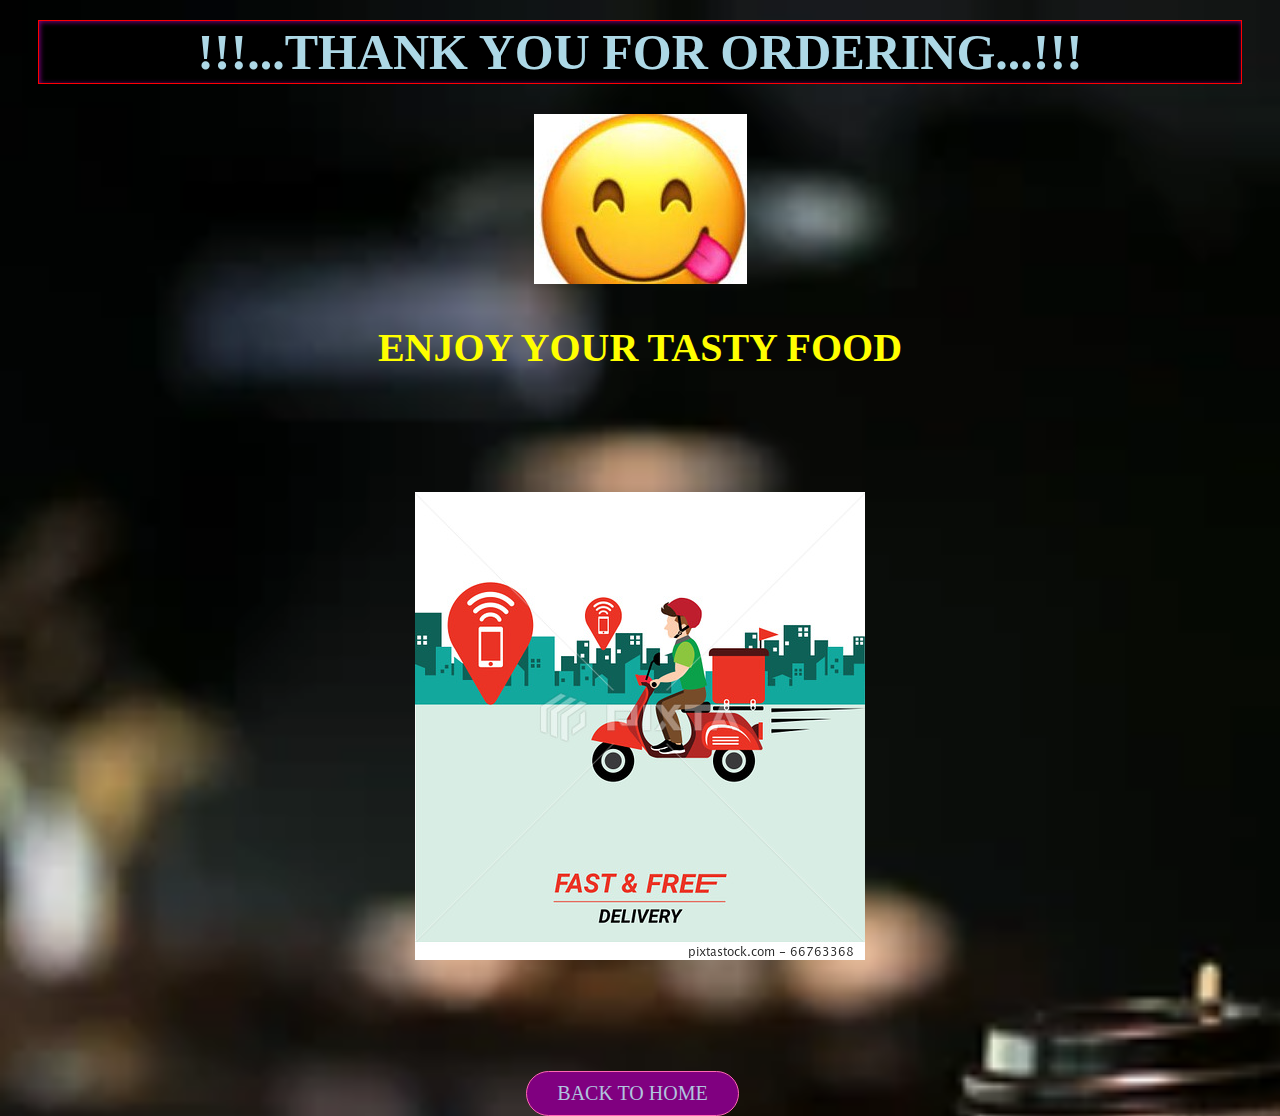
<file: sucess.html>
<!DOCTYPE html>
<html>
<head>
	
	<title>ORDER SUCESSFULLY </title>

	<style>
		html,body{
			height: 100%;
		}
		#div1{
			display: flex;
			justify-content: center;
			align-items: center;
			height: 70%;
		}
  body{
  	background-image: url(image/teabackground.webp);
  	background-repeat: no-repeat;
  	background-size: 200%;
	background-position:-500px 0px;
  }

  .order{
    font-size: 50px;
  	color:lightblue;
  	background-color: black;
  	text-align: center;
  	padding: 2px;
  	margin: 30px;
  	font-family: anton;
  	margin-top: 20px;
  	border: 1px solid red;
	outline: 0;
	box-shadow: inset 1px 1px 5px purple;
  }
  .smile{
  	display: flex;
  	justify-content: center;
  	align-items: center;
  	height: -10%;
  }

  .btn{
	display: inline-block;
	margin-top: 30px;
	padding: 10px 30px;
	font-weight: lighter;
	text-decoration: none;
	text-transform: uppercase;
	border-radius: 200px;
	transition: background-color 0.2s, border 0.2s,color 0.2;
}

.btn-full{
	background-color: purple;
	color: lightsteelblue;
	margin-right: 15px;
	border: 1px solid hotpink;
	font-size: 20px;
	font-family: fantasy;
}

.btn-full:hover{
	background-color: red;
}
  </style>
</head>
<body>

	<h1 class="order">!!!...THANK YOU FOR ORDERING...!!! </h1>

	<div class="smile">
		<img src="image/smile.jpg">
	</div>
	

   <div>
   	<h3 style="color: yellow; font-size: 40px;" align="center" >ENJOY YOUR TASTY FOOD </h3>
   </div>


	<div id="div1" style="">
		<img src="image/orderB.jpg">
	</div>
	

	<div align="center" >
		<a href="index.html" class="btn btn-full">BACK TO HOME </a>
	</div>

</body>
</html>
</file>
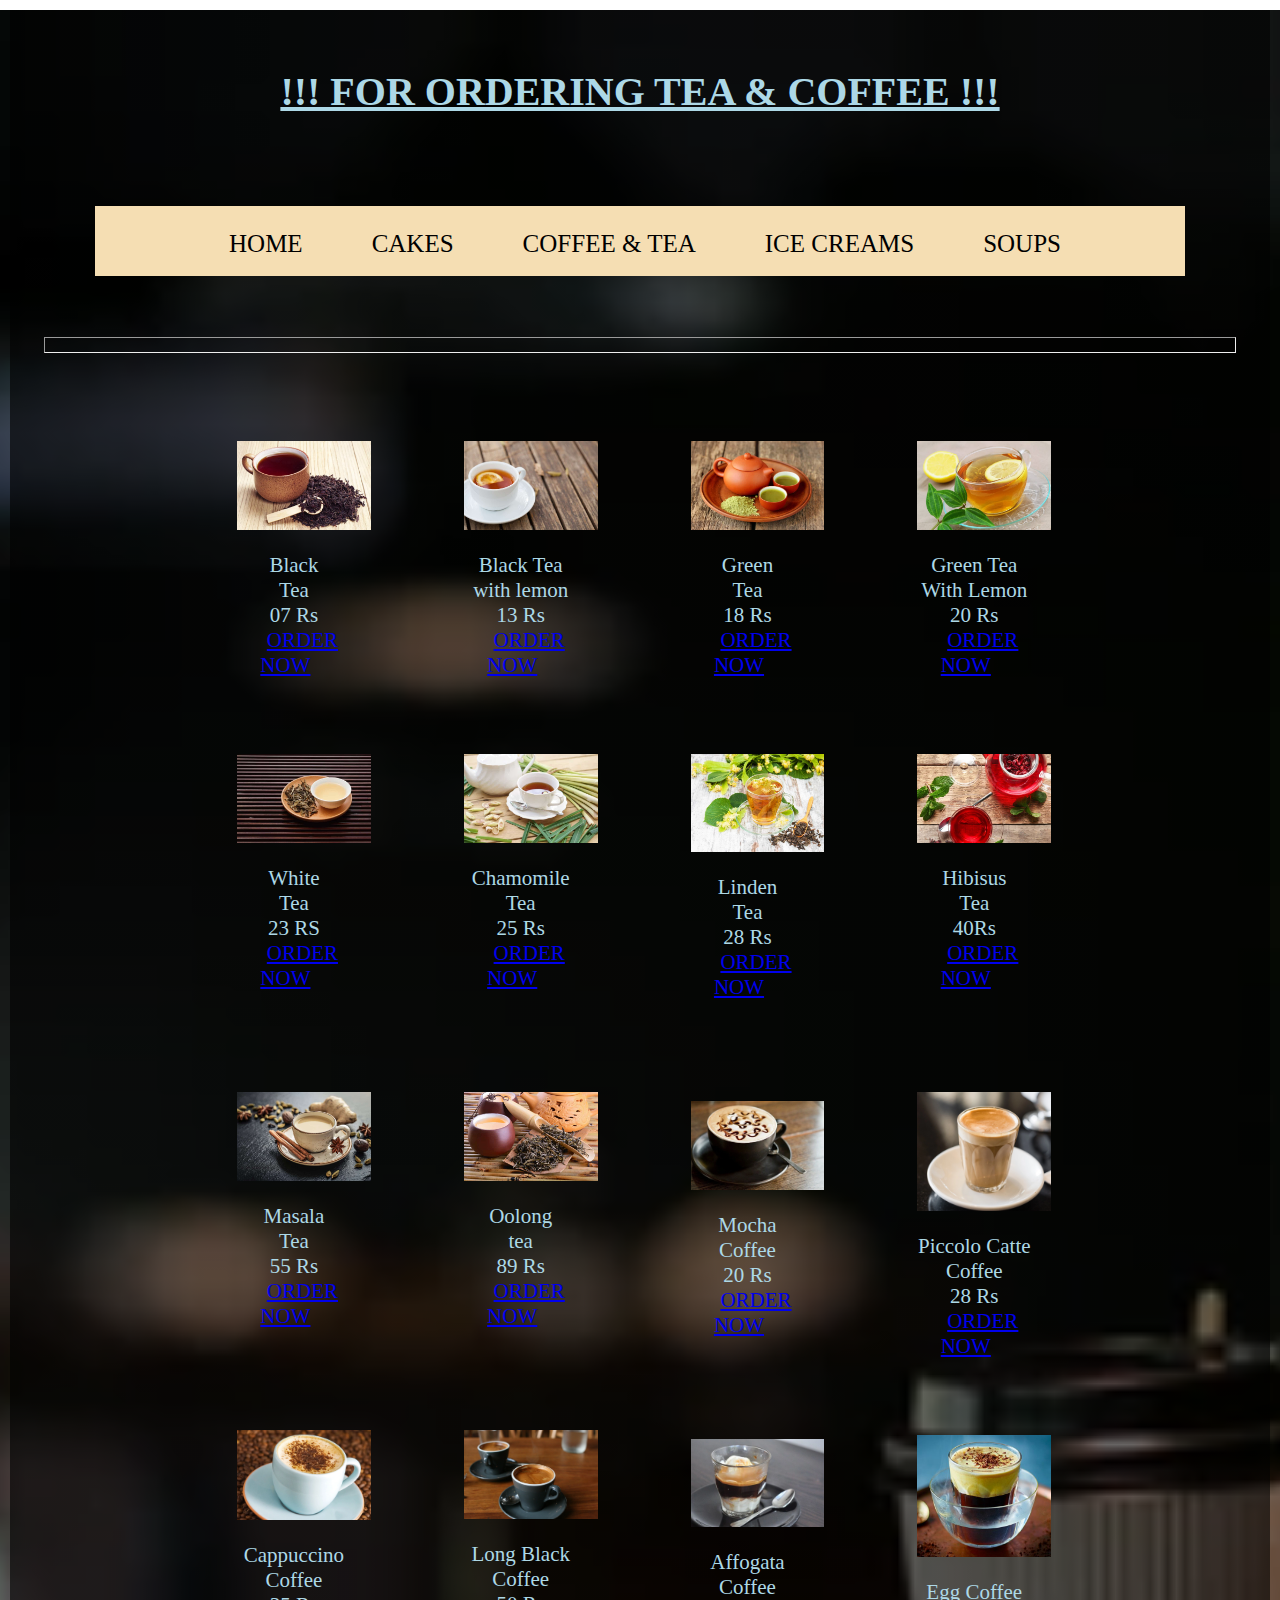
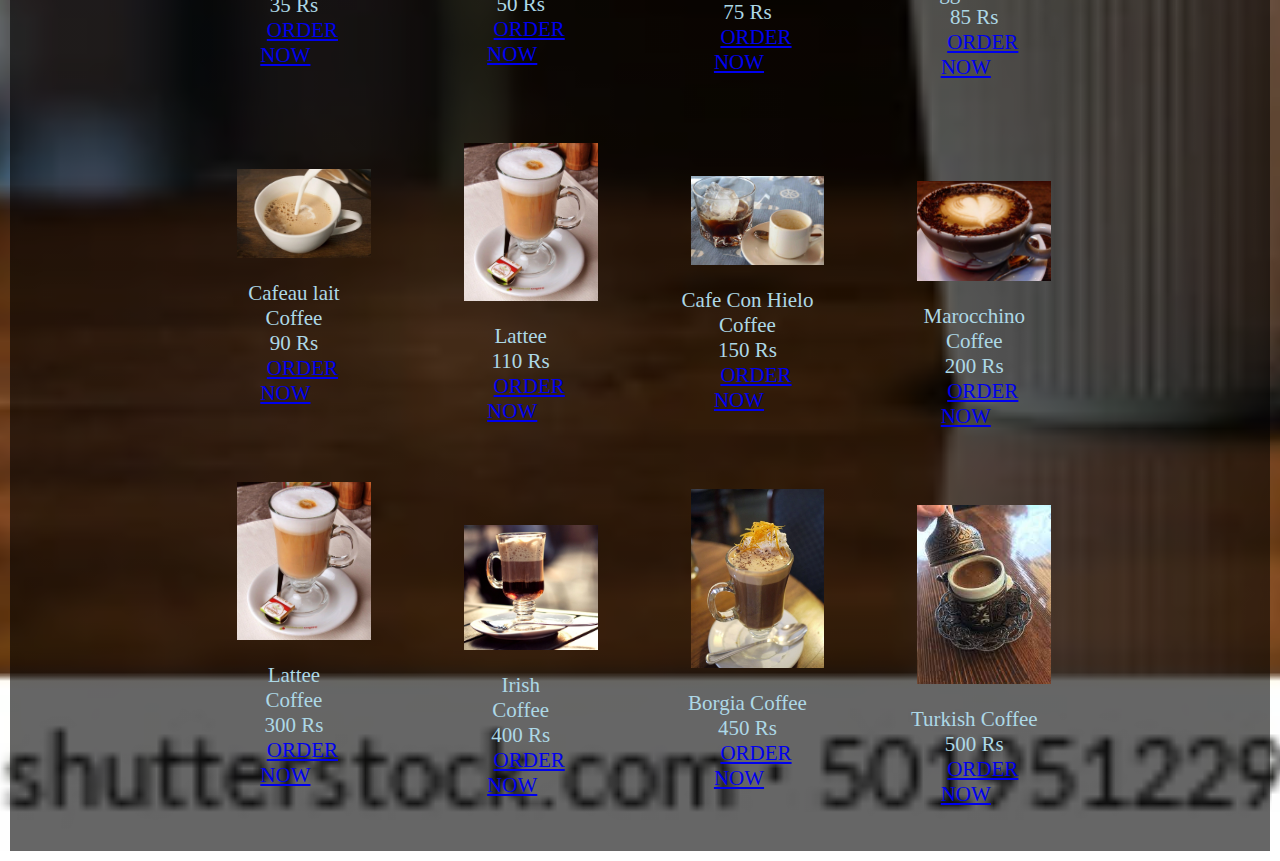
<file: tea.html>
<!DOCTYPE html>
<html>
<head>
	
	<title>Tea And Coffee</title>

	<style>

	*{
	margin: 10px;
	padding: 7px;
	box-sizing: border-box;
}

body{
	background-image:linear-gradient(rgba(0,0,0,0.6),rgba(0,0,0,0.6)),url("image/teabackground.webp") ;
	background-size: cover;
	background-repeat: no-repeat;
	background-position: center;
	height: auto;
    font-size: 20px;
	overflow-x: hidden;
	font-family: serif ;


}

.row{
	max-width: 1180px;
    margin: 0 auto;
	}



.main-nav{
	float: all;
	margin-top: 50px;
	background-color: wheat;
	height: 70px;
	text-align: center;


}
.main-nav li{
	display: inline-block;
	list-style: none;
	margin-left: 20px;

}

.main-nav li a{
	padding: 1px 0;
	color:black;
	text-decoration: none;
	text-transform: uppercase;
	font-size: 125%;
	font-weight: 100;



}

.main-nav li a:hover{
	border-bottom: 3px solid  red;
	color: black;


}

main{
		margin-left: 120px;
	}
	
	.mainbox{
		font-family: fantasy;
		text-align: center;
		font-size: 21px;
		color: lightblue;
	}

	.box{
		display: block;
		float:left;
		width: 20%;
		padding: 10px;
		padding-left: 15px;
		overflow: hidden;
		border-radius: 7px;


	}

	img{
		width: 100%;
		border-radius: 5px;

	}

	img:hover{
		transform: scale(2,2);
		transition: .3s transform;

	}
	


  </style>
</head>
<body  vlink="yellow"  >
	<header>
		<h1 style="text-align:center; color: lightblue;"><b> <u>  !!!  FOR  ORDERING  TEA & COFFEE  !!!</u></b></h1>

		<nav>
			<div >
				

				<ul class="main-nav">
					<li><a href="index.html">HOME </a></li>
					<li><a href="cake.html">CAKES </a></li>
					<li><a href="tea.html">COFFEE & TEA </a></li>
					<li><a href="ice.html">ICE CREAMs </a></li>
					<li><a href="soup.html">SOUPS  </a></li>
					
				</ul>
				
			</div>
			
	</nav>		
	</header><hr>

	


	<main class="mainbox">
		<div style="text-align:center" >
		
		<div class="box">
		<div ><img src="image/teaA.jpg"> Black <br>Tea<br>07 Rs<br><a href="form.html">ORDER NOW</a></div><br>
		<div ><img src="image/teaF.jpg"> White <br>Tea <br> 23 RS<br><a href="form.html">ORDER NOW</a></div><br><br>
		<div ><img src="image/teaJ.jpg"> Masala <br>Tea  <br>55 Rs<br><a href="form.html">ORDER NOW</a></div><br><br>
		<div ><img src="image/coffeeA.webp"> Cappuccino<br>Coffee <br>35 Rs<br><a href="form.html">ORDER NOW</a></div><br><br>
		<div ><img src="image/coffeeB.webp"> Cafeau lait <br>Coffee <br> 90 Rs<br><a href="form.html">ORDER NOW</a></div><br>
	   <div ><img src="image/coffeeE.webp"> Lattee <br>Coffee<br>300 Rs<br><a href="form.html">ORDER NOW</a></div>

		</div>

        <div class="box">
		<div ><img src="image/teaB.jpg"> Black Tea <br>with lemon<br>13 Rs<br><a href="form.html">ORDER NOW</a></div><br>
		<div ><img src="image/teaG.jpg"> Chamomile <br>Tea <br>25 Rs<br><a href="form.html">ORDER NOW</a></div><br><br>
		<div ><img src="image/teaE.jpg"> Oolong <br>tea <br>  89 Rs<br><a href="form.html">ORDER NOW</a></div><br><br>
		<div ><img src="image/coffeeD.webp"> Long Black<br>Coffee <br>50 Rs<br><a href="form.html">ORDER NOW</a></div><br>
		<div ><img src="image/coffeeE.webp"> Lattee <br>110 Rs<br><a href="form.html">ORDER NOW</a></div><br><br>
		<div ><img src="image/coffeeC.webp"> Irish <br>Coffee<br>400 Rs<br><a href="form.html">ORDER NOW</a></div>
		
		</div>


		<div class="box">
		<div ><img src="image/teaC.jpg"> Green <br>Tea <br>18 Rs<br><a href="form.html">ORDER NOW</a></div><br>
		<div ><img src="image/teaH.jpg"> Linden <br>Tea<br>28 Rs<br><a href="form.html">ORDER NOW</a></div><br><br>
		<div ><img src="image/coffeeF.webp"> Mocha <br>Coffee <br>20 Rs<br><a href="form.html">ORDER NOW</a></div><br><br>
		<div ><img src="image/coffeeH.webp"> Affogata<br>Coffee <br>75 Rs<br><a href="form.html">ORDER NOW</a></div><br><br>
		<div ><img src="image/coffeeI.webp"> Cafe Con Hielo<br>Coffee <br>150 Rs<br><a href="form.html">ORDER NOW</a></div><br>
		<div ><img src="image/coffeeK.webp"> Borgia Coffee <br>450 Rs<br><a href="form.html">ORDER NOW</a></div>
			</div>


		<div class="box">
		<div ><img src="image/teaD.jpg"> Green Tea<br> With Lemon <br>20 Rs<br><a href="form.html">ORDER NOW</a></div><br>
		<div ><img src="image/teaI.jpg"> Hibisus <br>Tea <br>40Rs<br><a href="form.html">ORDER NOW</a></div><br><br>
		<div ><img src="image/coffeeJ.webp"> Piccolo Catte <br>Coffee<br>28 Rs<br><a href="form.html">ORDER NOW</a></div><br>
        <div ><img src="image/coffeeM.jpg"> Egg Coffee <br>85 Rs<br><a href="form.html">ORDER NOW</a></div><br><br>
		<div ><img src="image/coffeeN.jpg"> Marocchino<br>Coffee <br>200 Rs<br><a href="form.html">ORDER NOW</a></div><br>
		<div ><img src="image/coffeeO.jpg"> Turkish Coffee<br>500 Rs<br><a href="form.html">ORDER NOW</a></div>


		</div>
	</main>



</body>
</html>
</file>
<file: css/style.css>
*{
	margin: 0px;
	padding: 0px;
	box-sizing: border-box;
}

body{
	font-size: 20px;
	overflow-x: hidden;
	font-family: 'Flamenco',cursive ;



}

header{
	background-image:linear-gradient(rgba(0,0,0,0.5),rgba(0,0,0,0.5)), url(../image/background.webp);
	background-size: cover;
	background-repeat: no-repeat;
	background-position: center;
	height: 110vh;

}

.clearfix:after{
	content: ".";
	visibility: hidden;
	display: block;
	height: 0px;
	clear: both;
}

.row{
	max-width: 1180px;
    margin: 0 auto;
	}

.logo{
	height: 120px;
	width: auto;
	float: left;
	margin-top: 20px;
}	

.main-nav{
	float: right;
	margin-top: 60px;

}
.main-nav li{
	display: inline-block;
	list-style: none;
	margin-left: 40px;
}

.main-nav li a{
	padding: 5px 0;
	color: yellow;
	text-decoration: none;
	text-transform: uppercase;
	font-size: 100%;
	font-weight: 100;

}

.main-nav li a:hover{
	border-bottom: 2px solid  lightblue;

}

.main-content-header{
	width: 1180px;
	margin-top: 90px;
	position: absolute;
	top: 55%;
	left: 50%;
	transform: translate(-50%,-50%);
}

h1{
	color: yellow;
	font-size: 240%;
	word-spacing: 5px;
	letter-spacing: 3px;
	margin-bottom: 20px;
	text-transform: uppercase;
	font-weight: lighter;

}

.btn{
	display: inline-block;
	padding: 10px 30px;
	font-weight: lighter;
	text-decoration: none;
	text-transform: uppercase;x
	border-radius: 200px;
	transition: background-color 0.2s, border 0.2s,color 0.2;
}

.btn-full{
	background-color: transparent;
	color: skyblue;
	margin-right: 15px;
	border: 1px solid hotpink;
}

.btn-full:hover{
	background-color: purple;
}

.btn-nav{
	background-color: transparent;
	color: skyblue;
	border: 1px solid hotpink;
}

.btn-nav:hover{
	background-color: purple;
}

.animation{
	animation: colorchangekingscafe 1s infinite;

}

@keyframes colorchangekingscafe{
	0%{color: yellow;}
	25%{color: forestgreen;}
	50%{color: red;}
	100%{color: white}
}

.image1{
	float: right;
	margin-top: -10px;
	height: 10px;
}

.footer {
  padding: 10px;
  text-align: center;
  background: #ddd;
  margin-top: 550px;
  color: lightblue;
  background-color: black;
  
}
</file>
<file: css/style2.css>
.feedback{
    width: 100%;
    max-width: 780px;
    background: lightcoral;
    margin: 0 auto;
    padding: 15px;
    box-shadow: 1px 1px 16px rgba(0, 0, 0, 0.3);
}
.survey-hr{
  margin:10px 0;
  border: .5px solid #ddd;
}
.star-rating {
   margin: 25px 0 0px;
  font-size: 0;
  white-space: nowrap;
  display: inline-block;
  width: 175px;
  height: 35px;
  overflow: hidden;
  position: relative;
  background: url('[data-uri]');
  background-size: contain;
}
.star-rating i {
  opacity: 0;
  position: absolute;
  left: 0;
  top: 0;
  height: 100%;
  width: 20%;
  z-index: 1;
  background: url('[data-uri]');
  background-size: contain;
}
.star-rating input {
  -moz-appearance: none;
  -webkit-appearance: none;
  opacity: 0;
  display: inline-block;
  width: 20%;
  height: 100%;
  margin: 0;
  padding: 0;
  z-index: 2;
  position: relative;
}
.star-rating input:hover + i,
.star-rating input:checked + i {
  opacity: 1;
}
.star-rating i ~ i {
  width: 40%;
}
.star-rating i ~ i ~ i {
  width: 60%;
}
.star-rating i ~ i ~ i ~ i {
  width: 80%;
}
.star-rating i ~ i ~ i ~ i ~ i {
  width: 100%;
}
.choice {
  position: fixed;
  top: 0;
  left: 0;
  right: 0;
  text-align: center;
  padding: 20px;
  display: block;
}
span.scale-rating{
margin: 5px 0 15px;
    display: inline-block;
   
    width: 100%;
   
}
span.scale-rating>label {
  position:relative;
    -webkit-appearance: none;
  outline:0 !important;
    border: 1px solid grey;
    height:33px;
    margin: 0 5px 0 0;
  width: calc(10% - 7px);
    float: left;
  cursor:pointer;
}
span.scale-rating label {
  position:relative;
    -webkit-appearance: none;
  outline:0 !important;
    height:33px;
      
    margin: 0 5px 0 0;
  width: calc(10% - 7px);
    float: left;
  cursor:pointer;
}
span.scale-rating input[type=radio] {
  position:absolute;
    -webkit-appearance: none;
  opacity:0;
  outline:0 !important;
    /*border-right: 1px solid grey;*/
    height:33px;
 
    margin: 0 5px 0 0;
  
  width: 100%;
    float: left;
  cursor:pointer;
  z-index:3;
}
span.scale-rating label:hover{
background:#fddf8d;
}
span.scale-rating input[type=radio]:last-child{
border-right:0;
}
span.scale-rating label input[type=radio]:checked ~ label{
    -webkit-appearance: none;

    margin: 0;
  background:#fddf8d;
}
span.scale-rating label:before
{
  content:attr(value);
    top: 7px;
    width: 100%;
    position: absolute;
    left: 0;
    right: 0;
    text-align: center;
    vertical-align: middle;
  z-index:2;
}

.btn{
  display: inline-block;
  margin-top: 30px;
  padding: 10px 30px;
  font-weight: lighter;
  text-decoration: none;
  text-transform: uppercase;x
  border-radius: 200px;
  transition: background-color 0.2s, border 0.2s,color 0.2;
}

.btn-full{
  background-color:yellowgreen;
  color: blue;
  margin-right: 15px;
  border: 1px solid hotpink;
  font-size: 20px;
  font-family: fantasy;
}

.btn-full:hover{
  background-color: antiquewhite;
}
</file>
<file: css/demo.css>
/* ******************************************************
	Author URI: https://codeconvey.com/
	Demo Purpose Only - May not require to add.
	font-family: "Raleway",sans-serif;
*********************************************************/

@import url('https://fonts.googleapis.com/css?family=Raleway:400,500,600,700,800,900');



html {
  box-sizing: border-box;
}
*, *:before, *:after {
  box-sizing: inherit;
}

article, header, section, aside, details, figcaption, figure, footer, header, hgroup, main, nav, section, summary {
    display: block;
}
body {
    background:#d9e5ed none repeat scroll 0 0;
    color: #222;
    font-size: 100%;
    line-height: 24px;
    margin: 0;
	padding:0;
	font-family: "Raleway",sans-serif;
}
a{
	font-family: "Raleway",sans-serif;
	text-decoration: none;
	outline: none;
}
a:hover, a:focus {
	color: #373e18;
}
section {
    float: left;
    width: 100%;
	padding-bottom:3em;
}
h2 {
    color: #1a0e0e;
    font-size: 26px;
    font-weight: 700;
    margin: 0;
    line-height: normal;
	text-transform:uppercase;
}
h2 span {
    display: block;
    padding: 0;
    font-size: 18px;
    opacity: 0.7;
    margin-top: 5px;
	text-transform:uppercase;
}

#float-right{
	float:right;	
}

/* ******************************************************
	Script Top
*********************************************************/

.ScriptTop {
    background: #fff none repeat scroll 0 0;
    float: left;
    font-size: 0.69em;
    font-weight: 600;
    line-height: 2.2;
    padding: 12px 0;
    text-transform: uppercase;
    width: 100%;
}

/* To Navigation Style 1*/
.ScriptTop ul {
    margin: 24px 0;
    padding: 0;
    text-align: left;
}
.ScriptTop li{
	list-style:none;	
	display:inline-block;
}
.ScriptTop li a {
    background: #6a4aed none repeat scroll 0 0;
    color: #fff;
    display: inline-block;
    font-size: 14px;
    font-weight: 600;
    padding: 5px 18px;
    text-decoration: none;
    text-transform: capitalize;
}
.ScriptTop li a:hover{
	background:#000;
	color:#fff;
}


/* ******************************************************
	Script Header
*********************************************************/

.ScriptHeader {
    float: left;
    width: 100%;
    padding: 2em 0;
}
.rt-heading {
    margin: 0 auto;
	text-align:center;
}
.Scriptcontent{
	line-height:28px;	
}
.ScriptHeader h1{
	font-family: "brandon-grotesque", "Brandon Grotesque", "Source Sans Pro", "Segoe UI", Frutiger, "Frutiger Linotype", "Dejavu Sans", "Helvetica Neue", Arial, sans-serif;
  text-rendering: optimizeLegibility;
  -webkit-font-smoothing: antialiased;
    color: #6a4aed;
    font-size: 26px;
    font-weight: 700;
    margin: 0;
    line-height: normal;

}
.ScriptHeader h2 {
    color: #312c8f;
    font-size: 20px;
    font-weight: 400;
    margin: 5px 0 0;
    line-height: normal;

}
.ScriptHeader h1 span {
    display: block;
    padding: 0;
    font-size: 22px;
    opacity: 0.7;
    margin-top: 5px;

}
.ScriptHeader span {
    display: block;
    padding: 0;
    font-size: 22px;
    opacity: 0.7;
    margin-top: 5px;
}




/* ******************************************************
	Live Demo
*********************************************************/





/* ******************************************************
	Responsive Grids
*********************************************************/

.rt-container {
	margin: 0 auto;
	padding-left:12px;
	padding-right:12px;
}
.rt-row:before, .rt-row:after {
  display: table;
  line-height: 0;
  content: "";
}

.rt-row:after {
  clear: both;
}
[class^="col-rt-"] {
  box-sizing: border-box;
  -webkit-box-sizing: border-box;
  -moz-box-sizing: border-box;
  -o-box-sizing: border-box;
  -ms-box-sizing: border-box;
  padding: 0 15px;
  min-height: 1px;
  position: relative;
}


@media (min-width: 768px) {
  .rt-container {
    width: 750px;
  }
  [class^="col-rt-"] {
    float: left;
    width: 49.9999999999%;
  }
  .col-rt-6, .col-rt-12 {
    width: 100%;
  }
  
}

@media (min-width: 1200px) {
	.rt-container {
		width: 1170px;
	}
	.col-rt-1 {
		width:16.6%;
	}
	.col-rt-2 {
		width:30.33%;
	}
	.col-rt-3 {
		width:50%;
	}
	.col-rt-4 {
		width: 67.664%;
	}
	.col-rt-5 {
		width: 83.33%;
	}
	

}

@media only screen and (min-width:240px) and (max-width: 768px){
	 .ScriptTop h1, .ScriptTop ul {
		text-align: center;
	}
	.ScriptTop h1{
		margin-top:0;
		margin-bottom:15px;
	}
	.ScriptTop ul{
		 margin-top:12px;		
	}
	
	.ScriptHeader h1,
	.ScriptHeader h2, 
	.scriptnav ul{
		text-align:center;	
	}
	.scriptnav ul{
		 margin-top:12px;		
	}
	#float-right{
		float:none;	
	}
	
}
</file>
